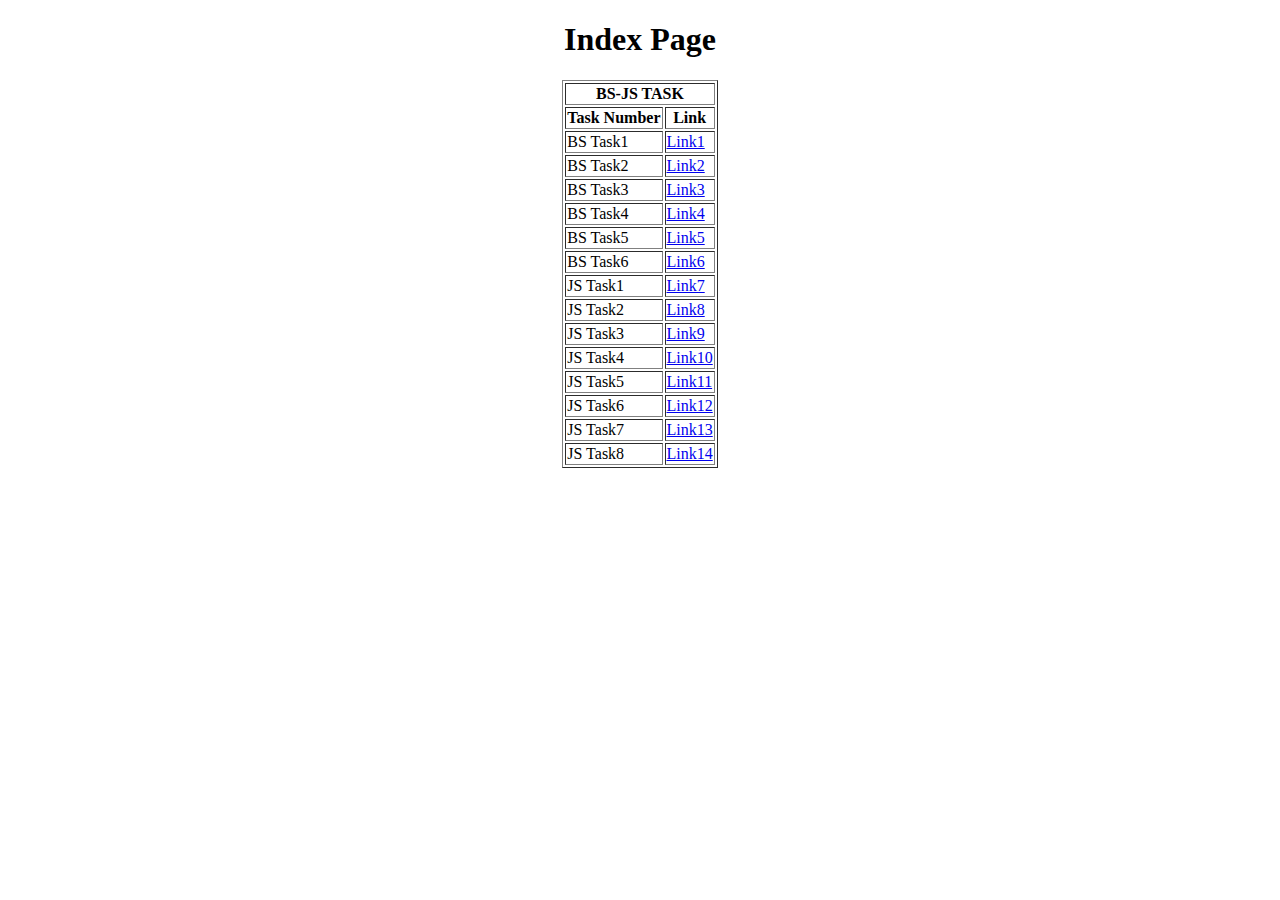
<file: index.html>
<!DOCTYPE html>
<html lang="en">
  <head>
    <meta charset="UTF-8" />
    <meta name="viewport" content="width=device-width, initial-scale=1.0" />
    <title>Index</title>
  </head>
  <body>
    <center>
      <h1>Index Page</h1>
      <table border="1">
        <tr>
          <th colspan="2">BS-JS TASK</th>
        </tr>
        <tr>
          <th>Task Number</th>
          <th>Link</th>
        </tr>
        <tr>
          <td>BS Task1</td>
          <td><a href="./BS-Task1/bs_task1.html">Link1</a></td>
        </tr>
        <tr>
          <td>BS Task2</td>
          <td><a href="./BS-Task2/bs_task2.html">Link2</a></td>
        </tr>
        <tr>
          <td>BS Task3</td>
          <td><a href="./BS-Task3/bs_task3.html">Link3</a></td>
        </tr>
        <tr>
          <td>BS Task4</td>
          <td><a href="./BS-Task4/bs_task4.html">Link4</a></td>
        </tr>
        <tr>
          <td>BS Task5</td>
          <td><a href="./BS-Task5/bs_task5.html">Link5</a></td>
        </tr>
        <tr>
          <td>BS Task6</td>
          <td><a href="./BS-Task6/bs_task6.html">Link6</a></td>
        </tr>
        <tr>
          <td>JS Task1</td>
          <td><a href="./JS-Task1/js_task1.html">Link7</a></td>
        </tr>
        <tr>
          <td>JS Task2</td>
          <td><a href="./JS-Task2/js_task2.html">Link8</a></td>
        </tr>
        <tr>
          <td>JS Task3</td>
          <td><a href="./JS-Task3/js_task3.html">Link9</a></td>
        </tr>
        <tr>
          <td>JS Task4</td>
          <td><a href="./JS-Task4/js_task4.html">Link10</a></td>
        </tr>
        <tr>
          <td>JS Task5</td>
          <td><a href="./JS-Task5/js_task5.html">Link11</a></td>
        </tr>
        <tr>
          <td>JS Task6</td>
          <td><a href="./JS-Task6/js_task6.html">Link12</a></td>
        </tr>
        <tr>
          <td>JS Task7</td>
          <td><a href="./JS-Task7/js_task7.html">Link13</a></td>
        </tr>
        <tr>
          <td>JS Task8</td>
          <td><a href="./JS-Task8/js_task8.html">Link14</a></td>
        </tr>
      </table>
    </center>
  </body>
</html>
</file>
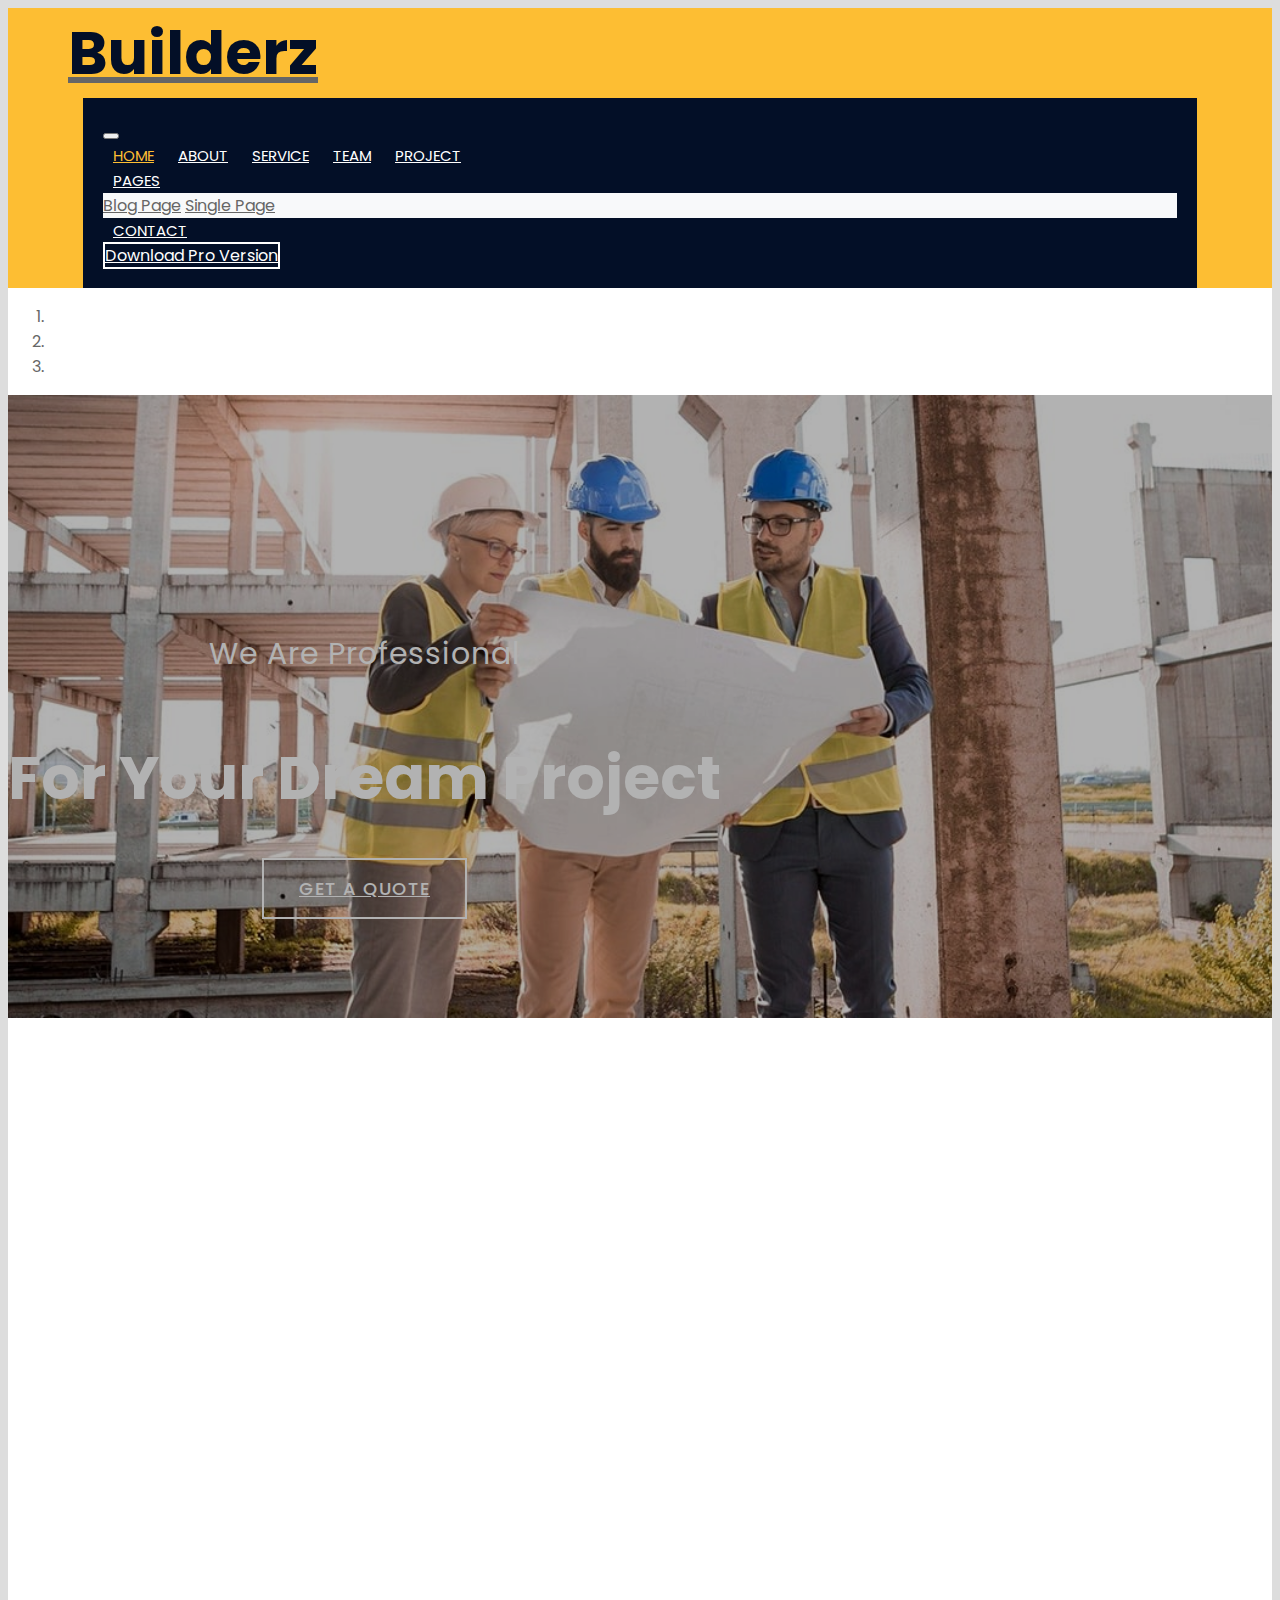
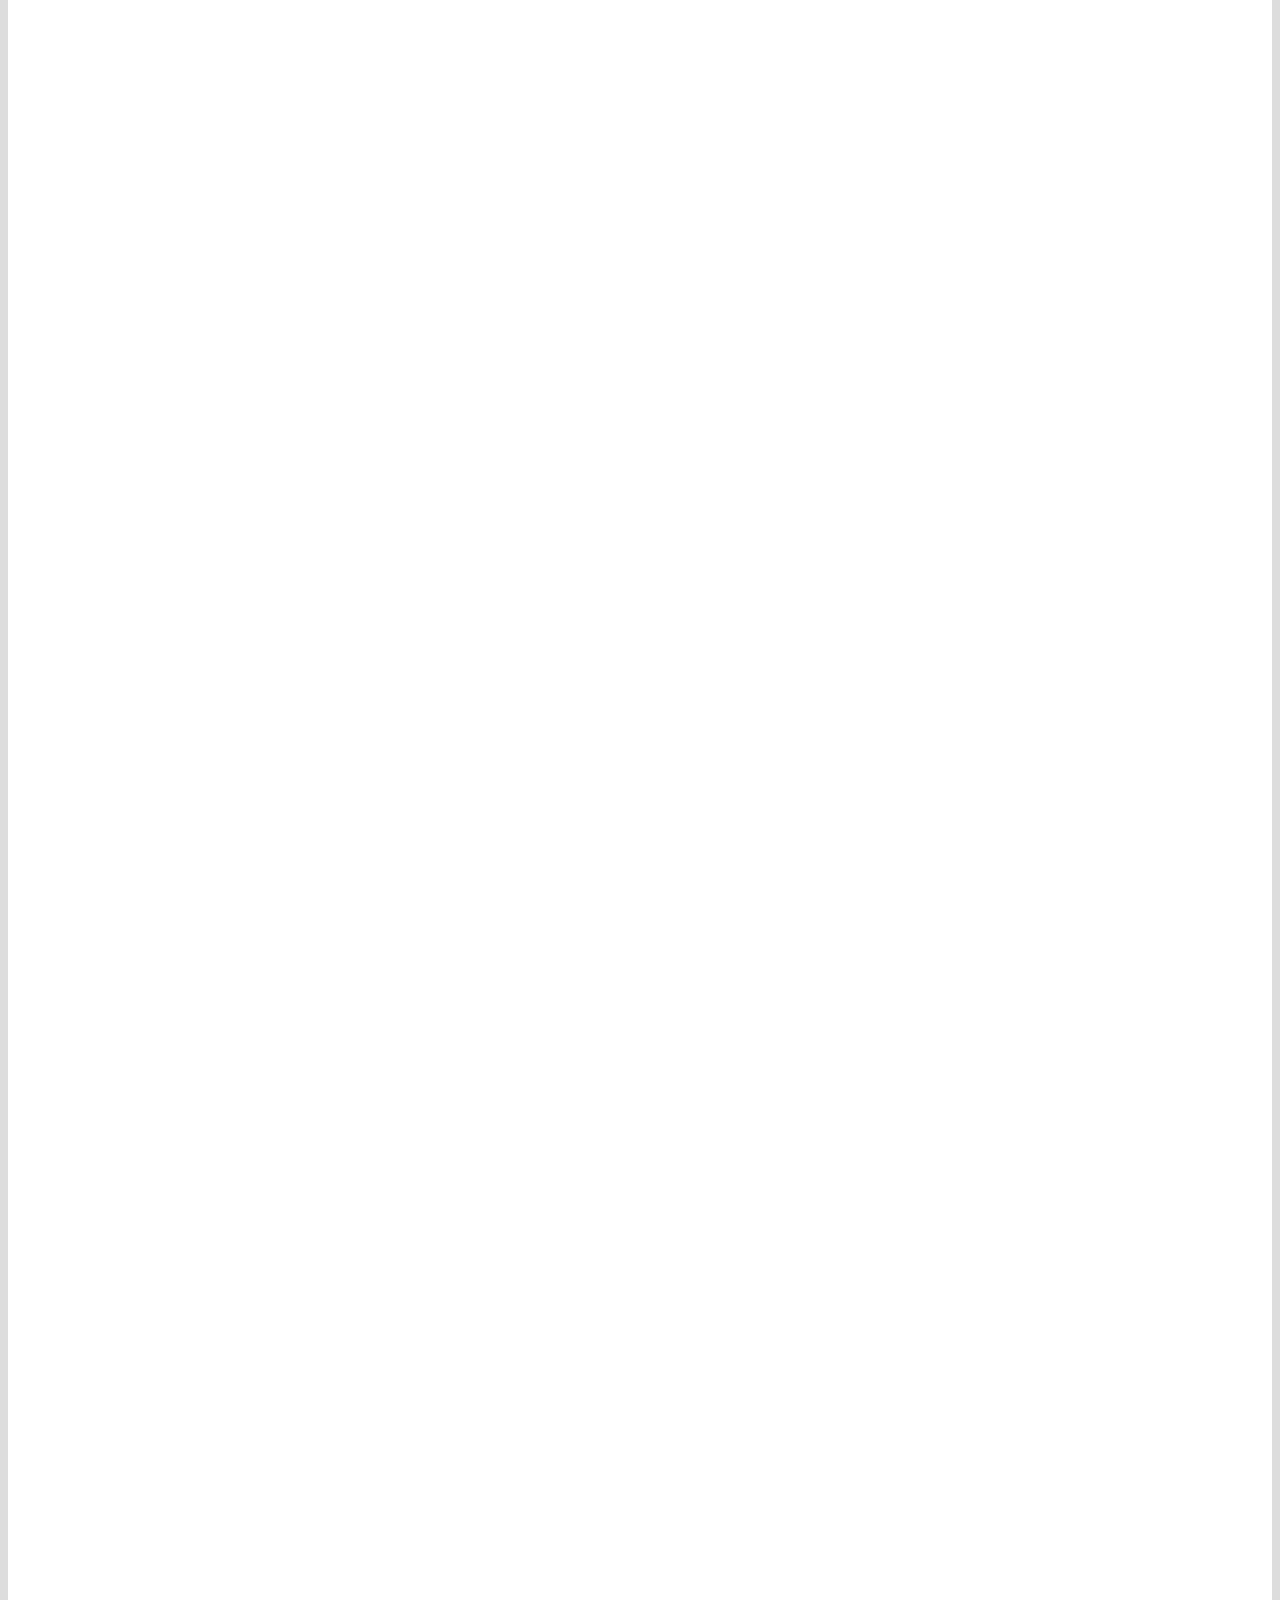
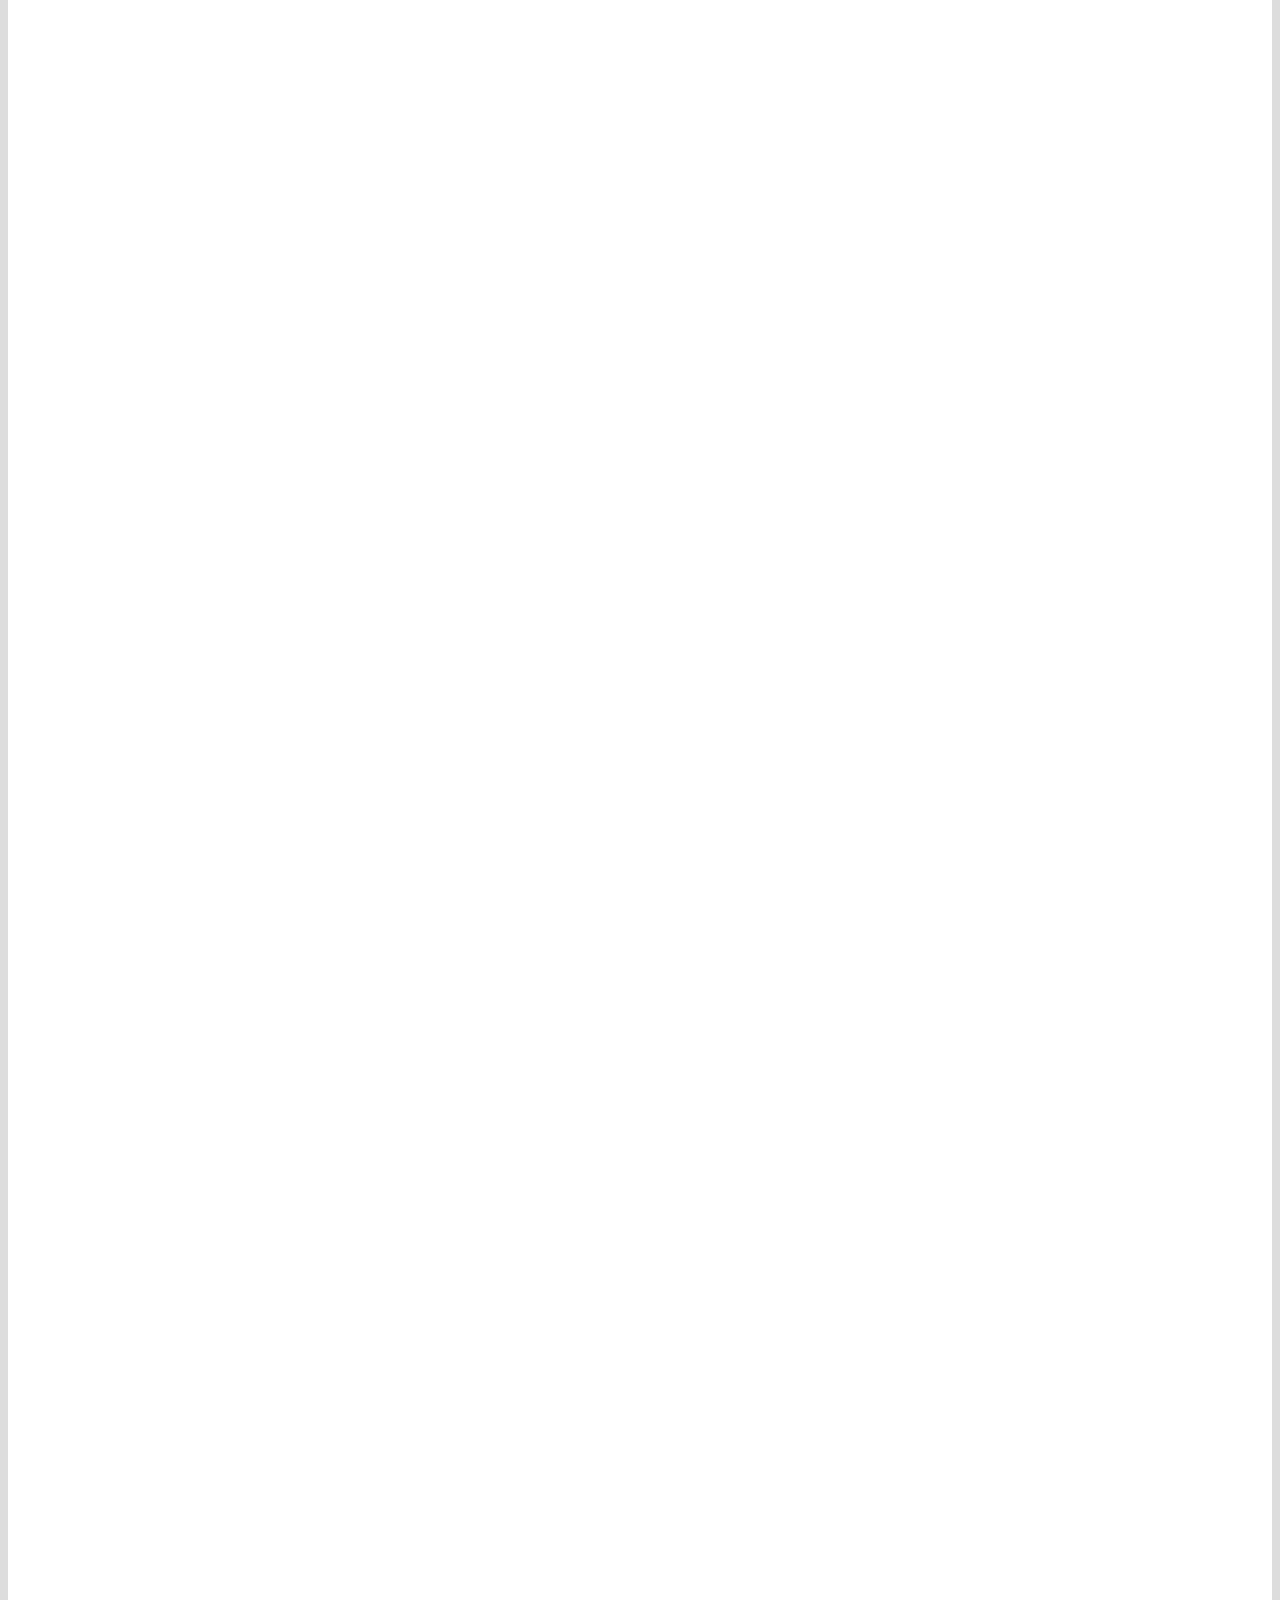
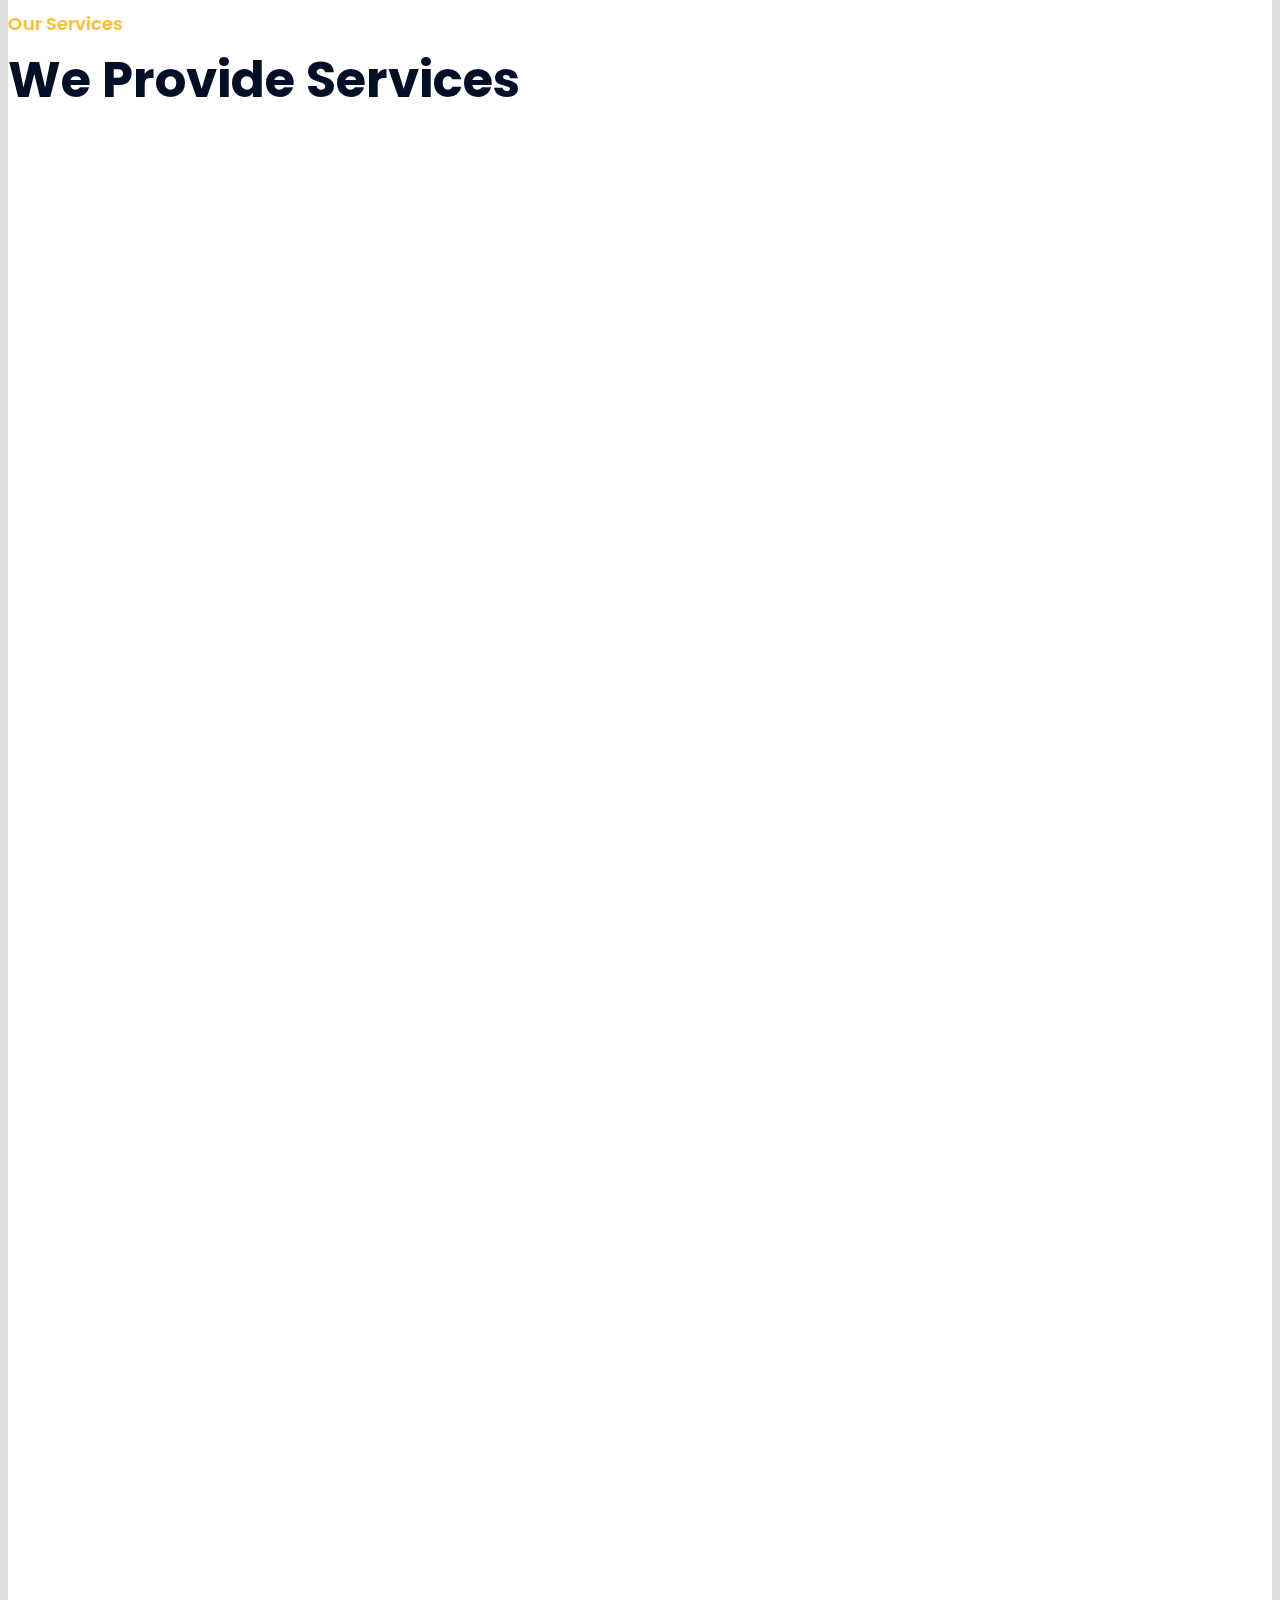
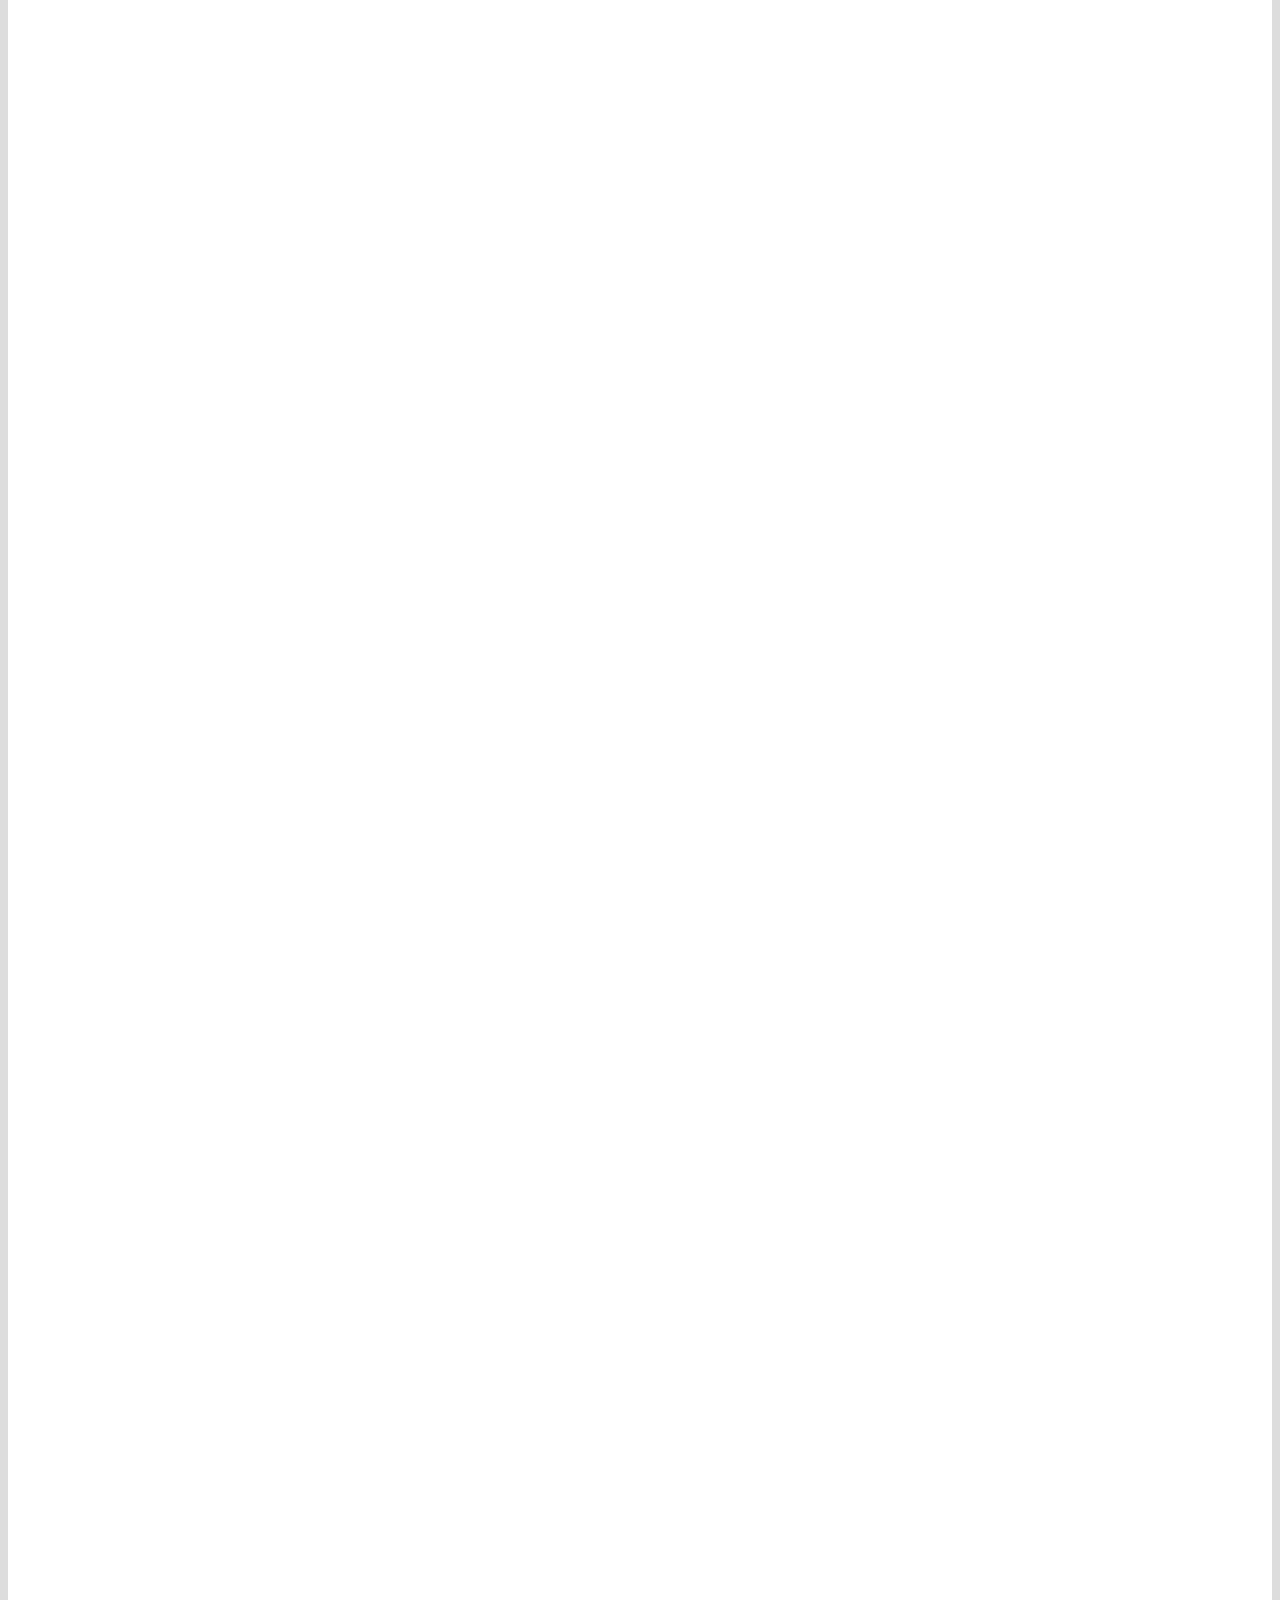
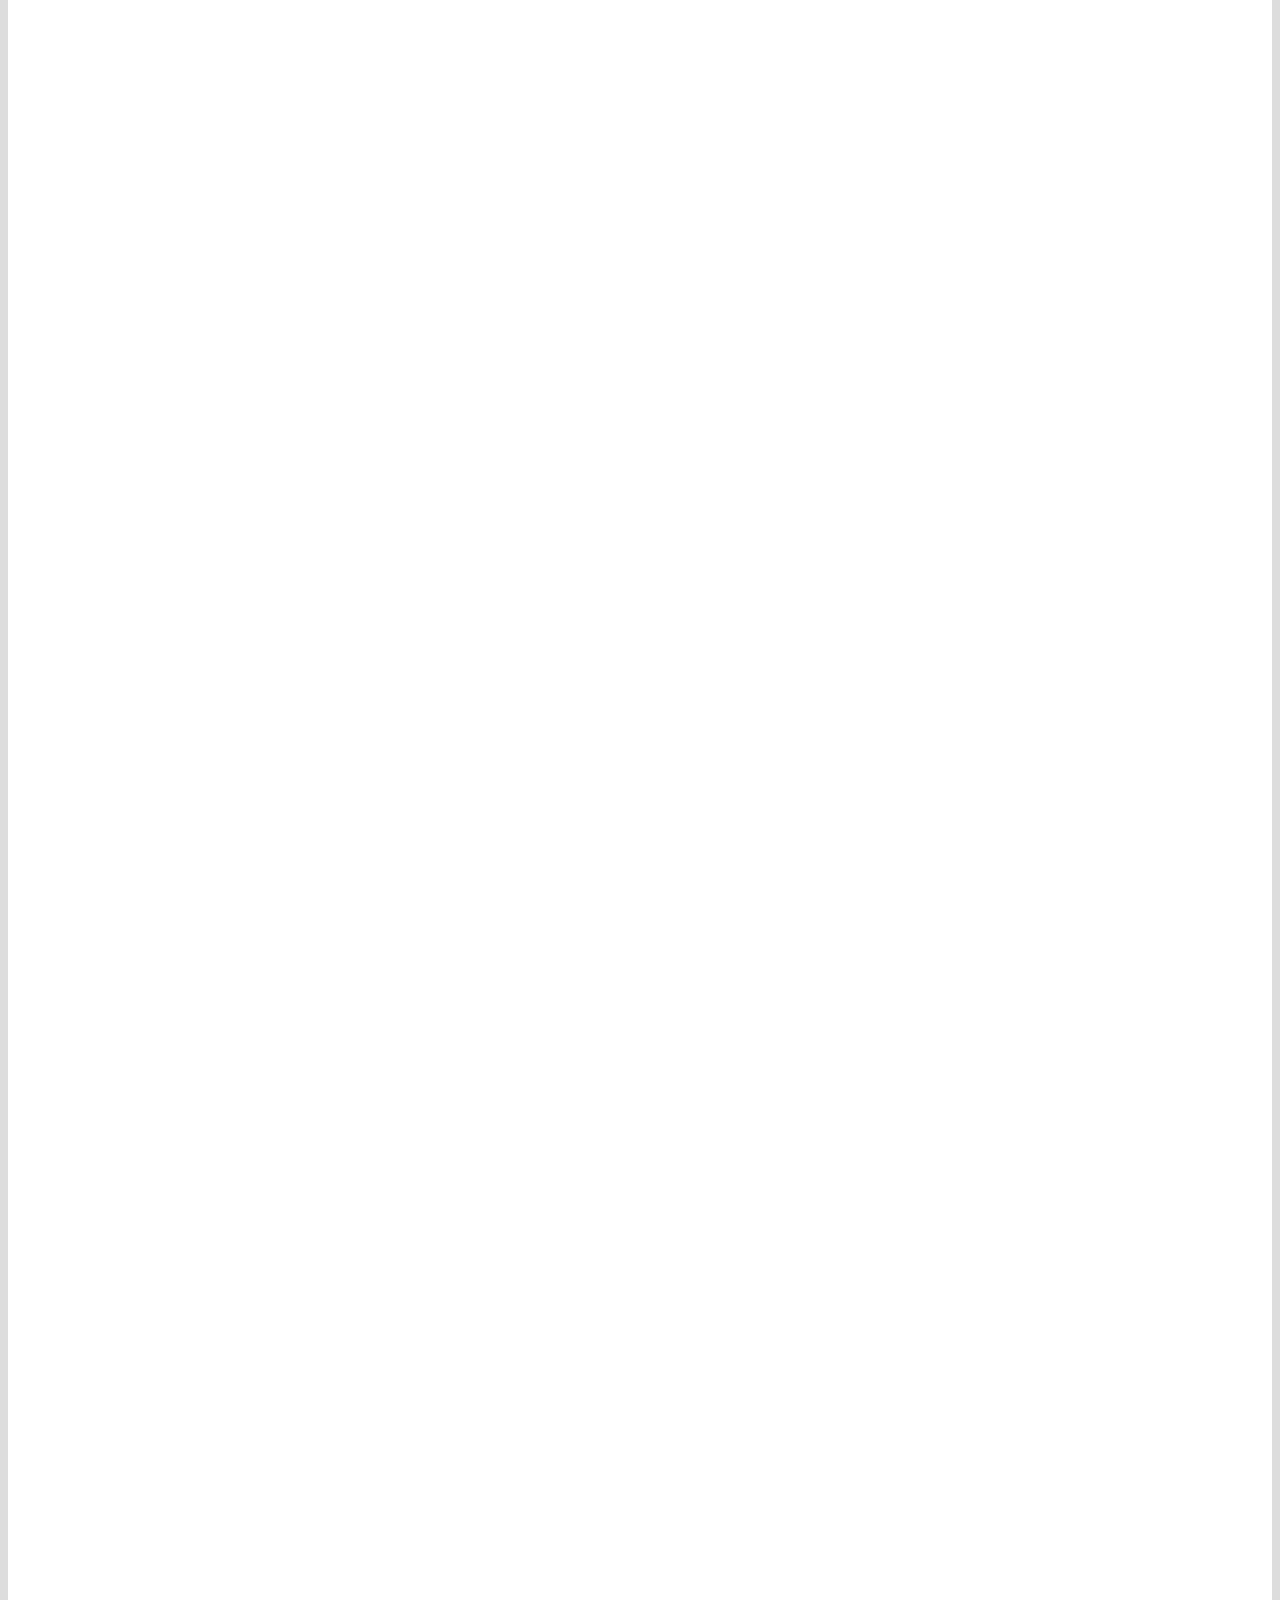
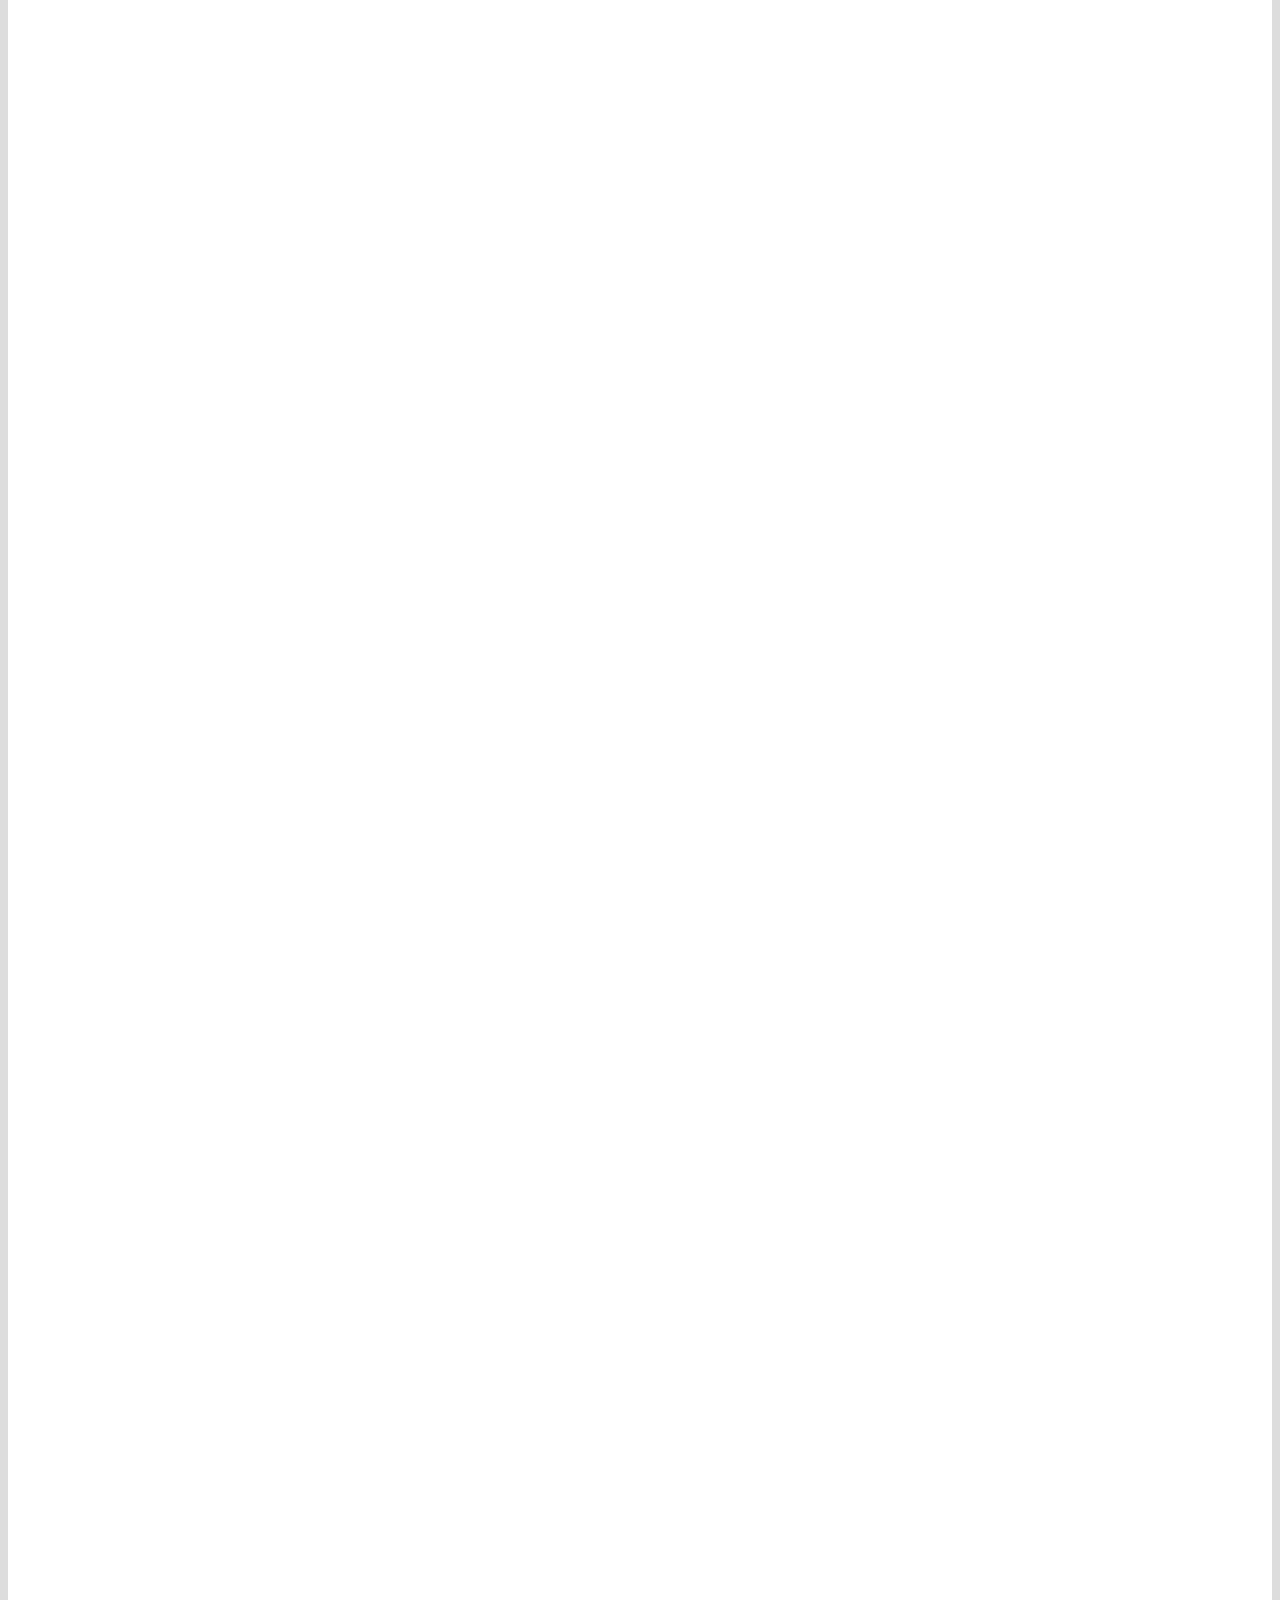
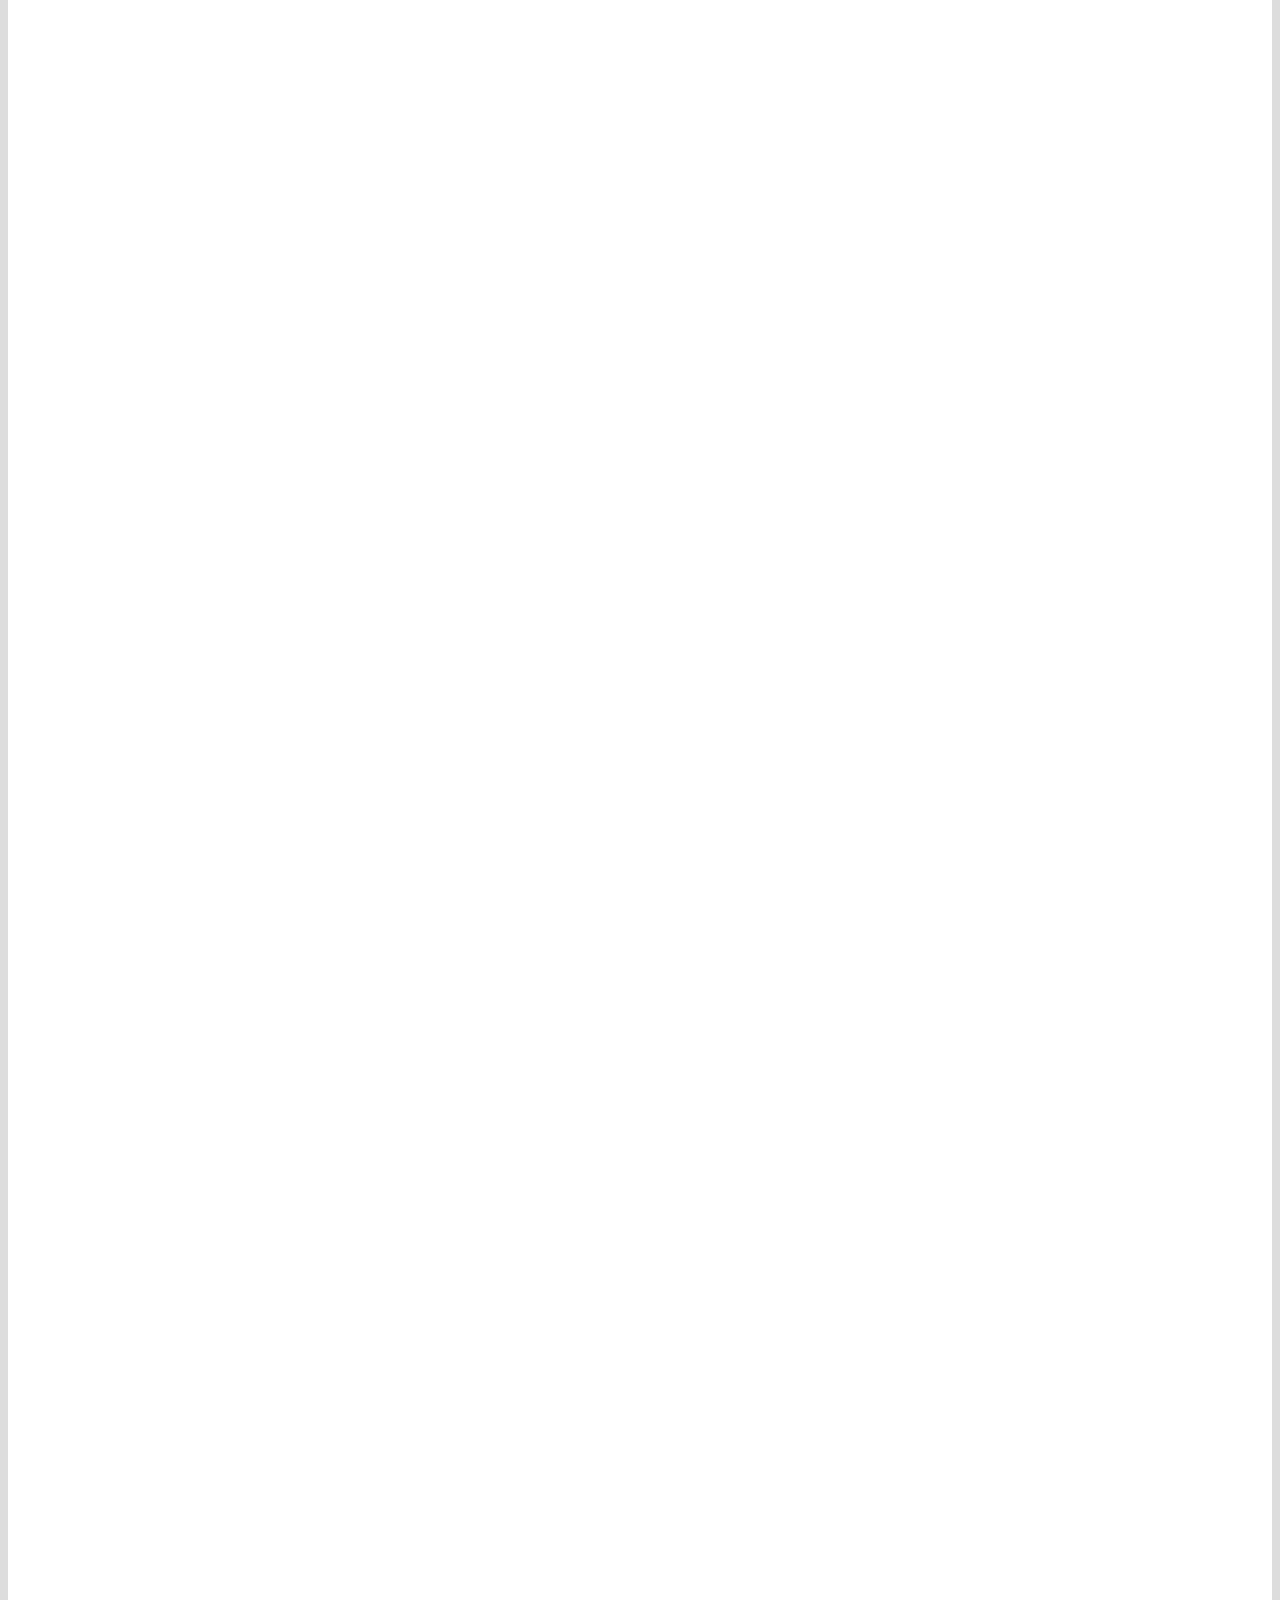
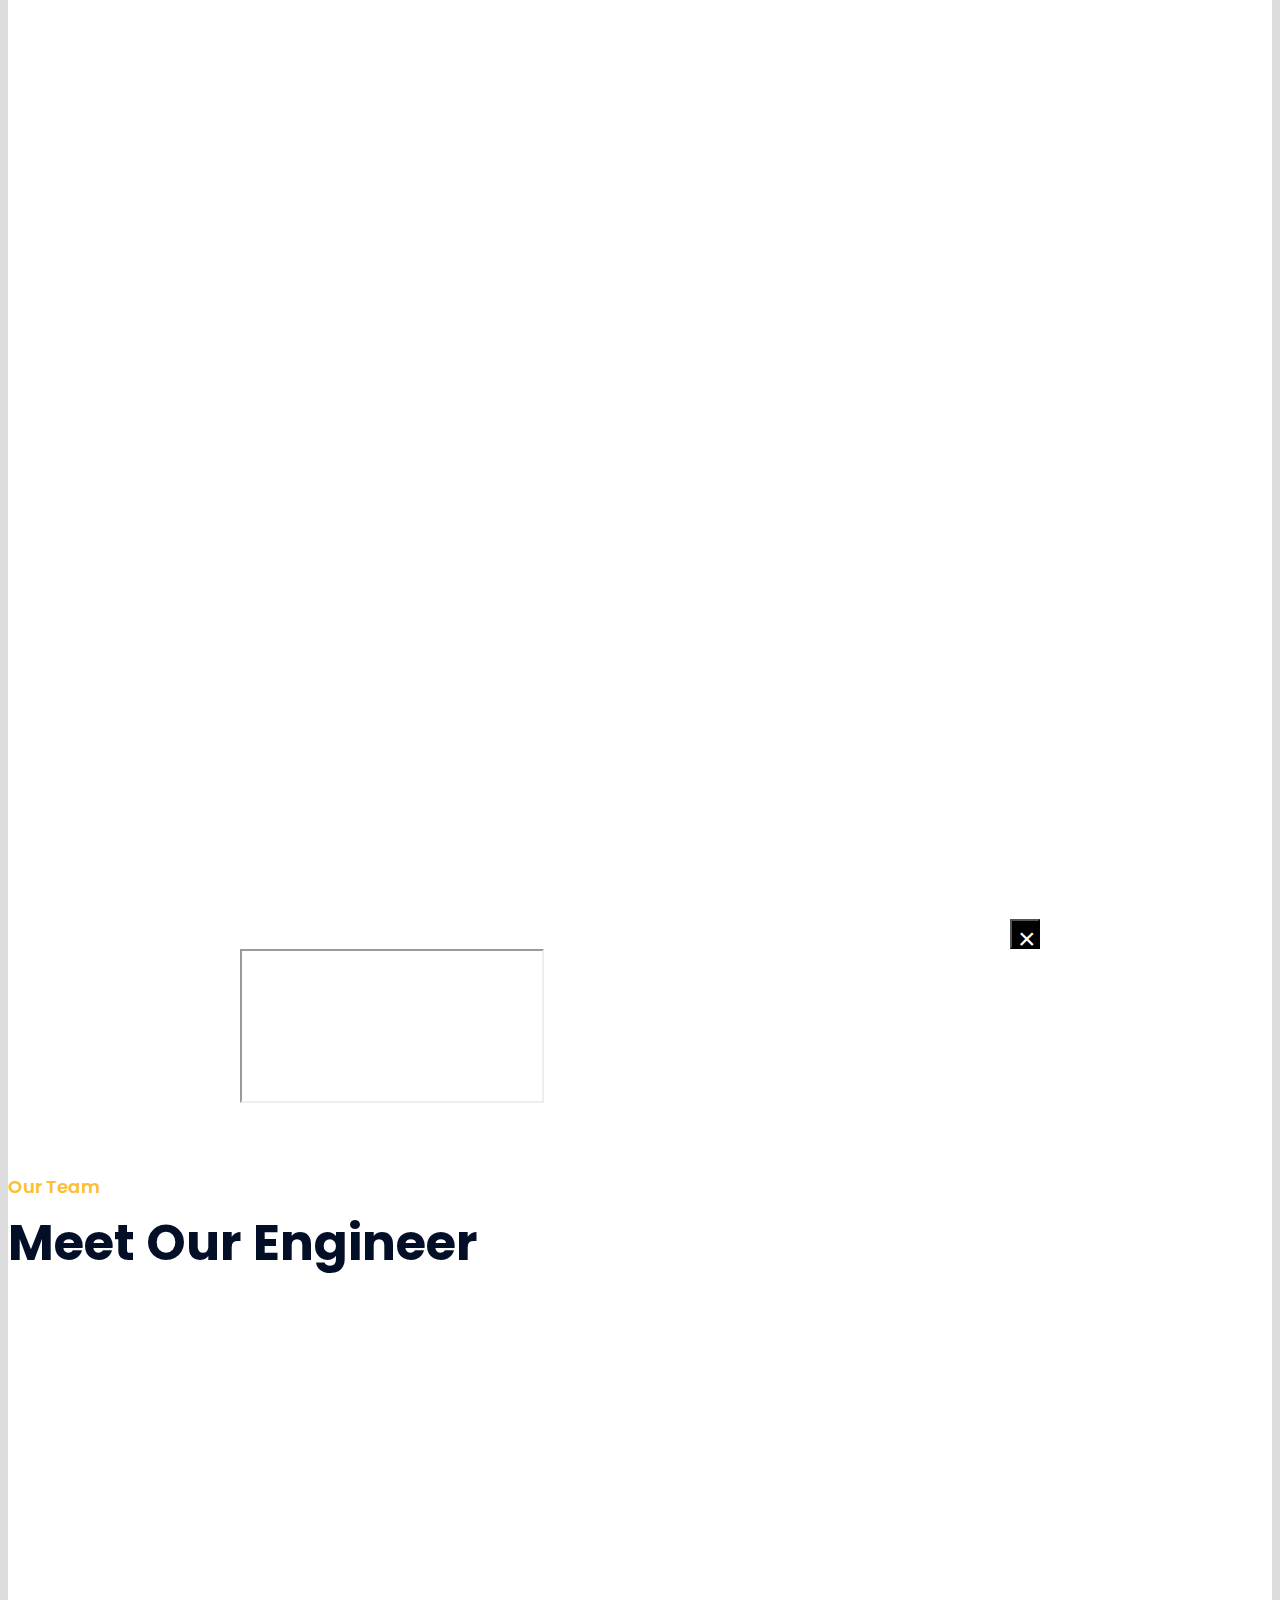
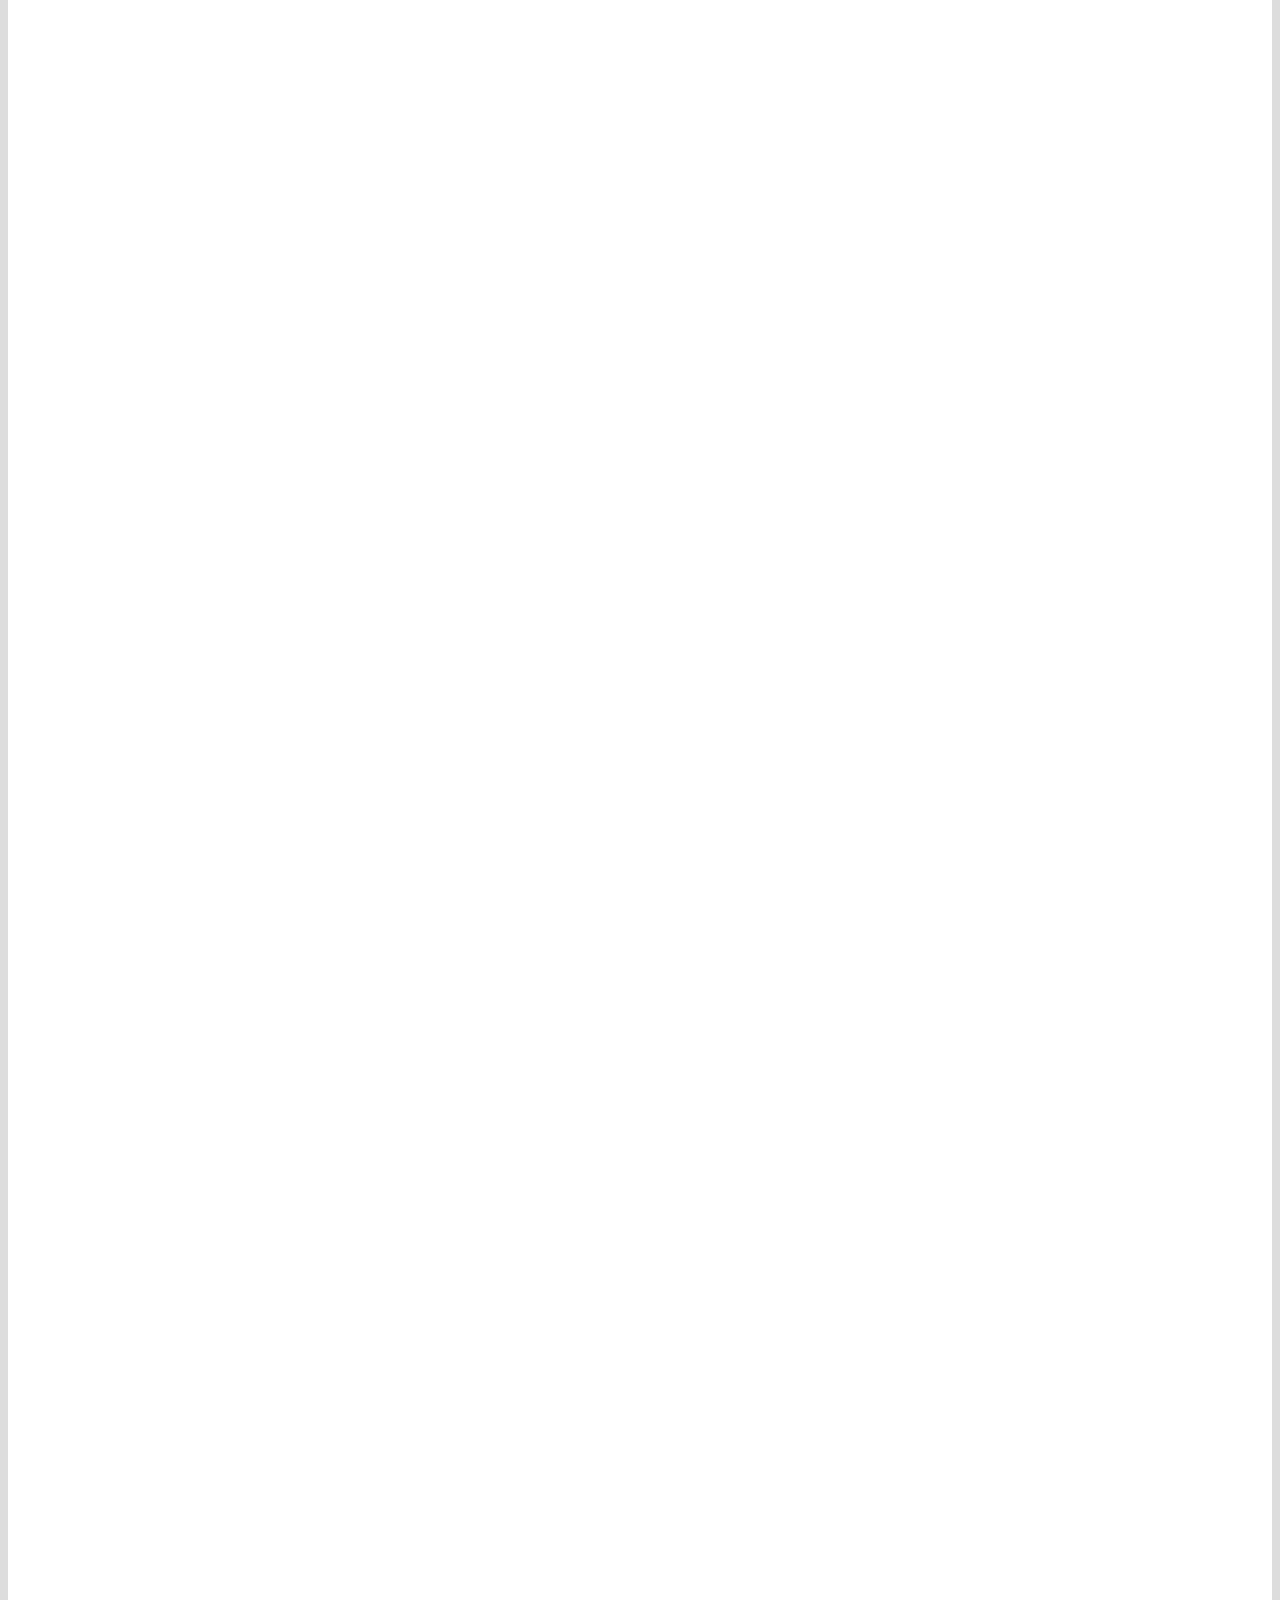
<file: BS-Task2/bs_task2.html>
<!DOCTYPE html>
<html lang="en">
  <head>
    <meta charset="utf-8" />
    <title>Builderz - Construction Company Website Template</title>
    <meta content="width=device-width, initial-scale=1.0" name="viewport" />
    <meta content="Construction Company Website Template" name="keywords" />
    <meta content="Construction Company Website Template" name="description" />
    <link href="img/favicon.ico" rel="icon" />
    <link
      href="https://fonts.googleapis.com/css2?family=Poppins:wght@100;200;300;400;500;600;700;800;900&display=swap"
      rel="stylesheet"
    />
    <link
      href="https://cdn.jsdelivr.net/npm/bootstrap@5.3.2/dist/css/bootstrap.min.css"
      rel="stylesheet"
      integrity="sha384-T3c6CoIi6uLrA9TneNEoa7RxnatzjcDSCmG1MXxSR1GAsXEV/Dwwykc2MPK8M2HN"
      crossorigin="anonymous"
    />
    <link
      href="https://cdnjs.cloudflare.com/ajax/libs/font-awesome/5.10.0/css/all.min.css"
      rel="stylesheet"
    />
    <link href="lib/flaticon/font/flaticon.css" rel="stylesheet" />
    <link href="lib/animate/animate.min.css" rel="stylesheet" />
    <link href="lib/owlcarousel/assets/owl.carousel.min.css" rel="stylesheet" />
    <link href="lib/lightbox/css/lightbox.min.css" rel="stylesheet" />
    <link href="lib/slick/slick.css" rel="stylesheet" />
    <link href="lib/slick/slick-theme.css" rel="stylesheet" />
    <link href="css/style.css" rel="stylesheet" />
  </head>

  <body>
    <div class="wrapper">
      <div class="top-bar">
        <div class="container-fluid">
          <div class="row align-items-center">
            <div class="col-lg-4 col-md-12">
              <div class="logo">
                <a href="index.html">
                  <h1>Builderz</h1>
                </a>
              </div>
            </div>
            <div class="col-lg-8 col-md-7 d-none d-lg-block">
              <div class="row">
                <div class="col-4">
                  <div class="top-bar-item">
                    <div class="top-bar-icon">
                      <i class="flaticon-calendar"></i>
                    </div>
                    <div class="top-bar-text">
                      <h3>Opening Hour</h3>
                      <p>Mon - Fri, 8:00 - 9:00</p>
                    </div>
                  </div>
                </div>
                <div class="col-4">
                  <div class="top-bar-item">
                    <div class="top-bar-icon">
                      <i class="flaticon-call"></i>
                    </div>
                    <div class="top-bar-text">
                      <h3>Call Us</h3>
                      <p>+012 345 6789</p>
                    </div>
                  </div>
                </div>
                <div class="col-4">
                  <div class="top-bar-item">
                    <div class="top-bar-icon">
                      <i class="flaticon-send-mail"></i>
                    </div>
                    <div class="top-bar-text">
                      <h3>Email Us</h3>
                      <p>info@example.com</p>
                    </div>
                  </div>
                </div>
              </div>
            </div>
          </div>
        </div>
      </div>
      <div class="nav-bar">
        <div class="container-fluid">
          <nav class="navbar navbar-expand-lg bg-dark navbar-dark">
            <a href="#" class="navbar-brand">MENU</a>
            <button
              type="button"
              class="navbar-toggler"
              data-toggle="collapse"
              data-target="#navbarCollapse"
            >
              <span class="navbar-toggler-icon"></span>
            </button>

            <div
              class="collapse navbar-collapse justify-content-between"
              id="navbarCollapse"
            >
              <div class="navbar-nav mr-auto">
                <a href="#" class="nav-item nav-link active">Home</a>
                <a href="#" class="nav-item nav-link">About</a>
                <a href="#" class="nav-item nav-link">Service</a>
                <a href="#" class="nav-item nav-link">Team</a>
                <a href="#" class="nav-item nav-link">Project</a>
                <div class="nav-item dropdown">
                  <a
                    href="#"
                    class="nav-link dropdown-toggle"
                    data-toggle="dropdown"
                    >Pages</a
                  >
                  <div class="dropdown-menu">
                    <a href="#" class="dropdown-item">Blog Page</a>
                    <a href="#" class="dropdown-item">Single Page</a>
                  </div>
                </div>
                <a href="#" class="nav-item nav-link">Contact</a>
              </div>
              <div class="ml-auto">
                <a
                  class="btn"
                  href="https://htmlcodex.com/construction-company-html-template"
                  >Download Pro Version</a
                >
              </div>
            </div>
          </nav>
        </div>
      </div>
      <div id="carousel" class="carousel slide" data-ride="carousel">
        <ol class="carousel-indicators">
          <li data-target="#carousel" data-slide-to="0" class="active"></li>
          <li data-target="#carousel" data-slide-to="1"></li>
          <li data-target="#carousel" data-slide-to="2"></li>
        </ol>
        <div class="carousel-inner">
          <div class="carousel-item active">
            <img src="img/carousel-1.jpg" alt="Carousel Image" />
            <div class="carousel-caption">
              <p class="animated fadeInRight">We Are Professional</p>
              <h1 class="animated fadeInLeft">For Your Dream Project</h1>
              <a
                class="btn animated fadeInUp"
                href="https://htmlcodex.com/construction-company-website-template"
                >Get A Quote</a
              >
            </div>
          </div>

          <div class="carousel-item">
            <img src="img/carousel-2.jpg" alt="Carousel Image" />
            <div class="carousel-caption">
              <p class="animated fadeInRight">Professional Builder</p>
              <h1 class="animated fadeInLeft">We Build Your Home</h1>
              <a
                class="btn animated fadeInUp"
                href="https://htmlcodex.com/construction-company-website-template"
                >Get A Quote</a
              >
            </div>
          </div>

          <div class="carousel-item">
            <img src="img/carousel-3.jpg" alt="Carousel Image" />
            <div class="carousel-caption">
              <p class="animated fadeInRight">We Are Trusted</p>
              <h1 class="animated fadeInLeft">For Your Dream Home</h1>
              <a
                class="btn animated fadeInUp"
                href="https://htmlcodex.com/construction-company-website-template"
                >Get A Quote</a
              >
            </div>
          </div>
        </div>

        <a
          class="carousel-control-prev"
          href="#carousel"
          role="button"
          data-slide="prev"
        >
          <span class="carousel-control-prev-icon" aria-hidden="true"></span>
          <span class="sr-only">Previous</span>
        </a>
        <a
          class="carousel-control-next"
          href="#carousel"
          role="button"
          data-slide="next"
        >
          <span class="carousel-control-next-icon" aria-hidden="true"></span>
          <span class="sr-only">Next</span>
        </a>
      </div>
      <div class="feature wow fadeInUp" data-wow-delay="0.1s">
        <div class="container-fluid">
          <div class="row align-items-center">
            <div class="col-lg-4 col-md-12">
              <div class="feature-item">
                <div class="feature-icon">
                  <i class="flaticon-worker"></i>
                </div>
                <div class="feature-text">
                  <h3>Expert Worker</h3>
                  <p>
                    Lorem ipsum dolor sit amet elit. Phasus nec pretim ornare
                    velit non
                  </p>
                </div>
              </div>
            </div>
            <div class="col-lg-4 col-md-12">
              <div class="feature-item">
                <div class="feature-icon">
                  <i class="flaticon-building"></i>
                </div>
                <div class="feature-text">
                  <h3>Quality Work</h3>
                  <p>
                    Lorem ipsum dolor sit amet elit. Phasus nec pretim ornare
                    velit non
                  </p>
                </div>
              </div>
            </div>
            <div class="col-lg-4 col-md-12">
              <div class="feature-item">
                <div class="feature-icon">
                  <i class="flaticon-call"></i>
                </div>
                <div class="feature-text">
                  <h3>24/7 Support</h3>
                  <p>
                    Lorem ipsum dolor sit amet elit. Phasus nec pretim ornare
                    velit non
                  </p>
                </div>
              </div>
            </div>
          </div>
        </div>
      </div>
      <div class="about wow fadeInUp" data-wow-delay="0.1s">
        <div class="container">
          <div class="row align-items-center">
            <div class="col-lg-5 col-md-6">
              <div class="about-img">
                <img src="img/about.jpg" alt="Image" />
              </div>
            </div>
            <div class="col-lg-7 col-md-6">
              <div class="section-header text-left">
                <p>Welcome to Builderz</p>
                <h2>25 Years Experience</h2>
              </div>
              <div class="about-text">
                <p>
                  Lorem ipsum dolor sit amet, consectetur adipiscing elit.
                  Phasellus nec pretium mi. Curabitur facilisis ornare velit non
                  vulputate. Aliquam metus tortor, auctor id gravida
                  condimentum, viverra quis sem.
                </p>
                <p>
                  Lorem ipsum dolor sit amet, consectetur adipiscing elit.
                  Phasellus nec pretium mi. Curabitur facilisis ornare velit non
                  vulputate. Aliquam metus tortor, auctor id gravida
                  condimentum, viverra quis sem. Curabitur non nisl nec nisi
                  scelerisque maximus. Aenean consectetur convallis porttitor.
                  Aliquam interdum at lacus non blandit.
                </p>
                <a class="btn" href="">Learn More</a>
              </div>
            </div>
          </div>
        </div>
      </div>
      <div class="fact">
        <div class="container-fluid">
          <div class="row counters">
            <div class="col-md-6 fact-left wow slideInLeft">
              <div class="row">
                <div class="col-6">
                  <div class="fact-icon">
                    <i class="flaticon-worker"></i>
                  </div>
                  <div class="fact-text">
                    <h2 data-toggle="counter-up">109</h2>
                    <p>Expert Workers</p>
                  </div>
                </div>
                <div class="col-6">
                  <div class="fact-icon">
                    <i class="flaticon-building"></i>
                  </div>
                  <div class="fact-text">
                    <h2 data-toggle="counter-up">485</h2>
                    <p>Happy Clients</p>
                  </div>
                </div>
              </div>
            </div>
            <div class="col-md-6 fact-right wow slideInRight">
              <div class="row">
                <div class="col-6">
                  <div class="fact-icon">
                    <i class="flaticon-address"></i>
                  </div>
                  <div class="fact-text">
                    <h2 data-toggle="counter-up">789</h2>
                    <p>Completed Projects</p>
                  </div>
                </div>
                <div class="col-6">
                  <div class="fact-icon">
                    <i class="flaticon-crane"></i>
                  </div>
                  <div class="fact-text">
                    <h2 data-toggle="counter-up">890</h2>
                    <p>Running Projects</p>
                  </div>
                </div>
              </div>
            </div>
          </div>
        </div>
      </div>
      <div class="service">
        <div class="container">
          <div class="section-header text-center">
            <p>Our Services</p>
            <h2>We Provide Services</h2>
          </div>
          <div class="row">
            <div class="col-lg-4 col-md-6 wow fadeInUp" data-wow-delay="0.1s">
              <div class="service-item">
                <div class="service-img">
                  <img src="img/service-1.jpg" alt="Image" />
                  <div class="service-overlay">
                    <p>
                      Lorem ipsum dolor sit amet, consectetur adipiscing elit.
                      Phasellus nec pretium mi. Curabitur facilisis ornare velit
                      non vulputate. Aliquam metus tortor, auctor id gravida
                      condimentum, viverra quis sem.
                    </p>
                  </div>
                </div>
                <div class="service-text">
                  <h3>Building Construction</h3>
                  <a
                    class="btn"
                    href="img/service-1.jpg"
                    data-lightbox="service"
                    >+</a
                  >
                </div>
              </div>
            </div>
            <div class="col-lg-4 col-md-6 wow fadeInUp" data-wow-delay="0.2s">
              <div class="service-item">
                <div class="service-img">
                  <img src="img/service-2.jpg" alt="Image" />
                  <div class="service-overlay">
                    <p>
                      Lorem ipsum dolor sit amet, consectetur adipiscing elit.
                      Phasellus nec pretium mi. Curabitur facilisis ornare velit
                      non vulputate. Aliquam metus tortor, auctor id gravida
                      condimentum, viverra quis sem.
                    </p>
                  </div>
                </div>
                <div class="service-text">
                  <h3>House Renovation</h3>
                  <a
                    class="btn"
                    href="img/service-2.jpg"
                    data-lightbox="service"
                    >+</a
                  >
                </div>
              </div>
            </div>
            <div class="col-lg-4 col-md-6 wow fadeInUp" data-wow-delay="0.3s">
              <div class="service-item">
                <div class="service-img">
                  <img src="img/service-3.jpg" alt="Image" />
                  <div class="service-overlay">
                    <p>
                      Lorem ipsum dolor sit amet, consectetur adipiscing elit.
                      Phasellus nec pretium mi. Curabitur facilisis ornare velit
                      non vulputate. Aliquam metus tortor, auctor id gravida
                      condimentum, viverra quis sem.
                    </p>
                  </div>
                </div>
                <div class="service-text">
                  <h3>Architecture Design</h3>
                  <a
                    class="btn"
                    href="img/service-3.jpg"
                    data-lightbox="service"
                    >+</a
                  >
                </div>
              </div>
            </div>
            <div class="col-lg-4 col-md-6 wow fadeInUp" data-wow-delay="0.4s">
              <div class="service-item">
                <div class="service-img">
                  <img src="img/service-4.jpg" alt="Image" />
                  <div class="service-overlay">
                    <p>
                      Lorem ipsum dolor sit amet, consectetur adipiscing elit.
                      Phasellus nec pretium mi. Curabitur facilisis ornare velit
                      non vulputate. Aliquam metus tortor, auctor id gravida
                      condimentum, viverra quis sem.
                    </p>
                  </div>
                </div>
                <div class="service-text">
                  <h3>Interior Design</h3>
                  <a
                    class="btn"
                    href="img/service-4.jpg"
                    data-lightbox="service"
                    >+</a
                  >
                </div>
              </div>
            </div>
            <div class="col-lg-4 col-md-6 wow fadeInUp" data-wow-delay="0.5s">
              <div class="service-item">
                <div class="service-img">
                  <img src="img/service-5.jpg" alt="Image" />
                  <div class="service-overlay">
                    <p>
                      Lorem ipsum dolor sit amet, consectetur adipiscing elit.
                      Phasellus nec pretium mi. Curabitur facilisis ornare velit
                      non vulputate. Aliquam metus tortor, auctor id gravida
                      condimentum, viverra quis sem.
                    </p>
                  </div>
                </div>
                <div class="service-text">
                  <h3>Fixing & Support</h3>
                  <a
                    class="btn"
                    href="img/service-5.jpg"
                    data-lightbox="service"
                    >+</a
                  >
                </div>
              </div>
            </div>
            <div class="col-lg-4 col-md-6 wow fadeInUp" data-wow-delay="0.6s">
              <div class="service-item">
                <div class="service-img">
                  <img src="img/service-6.jpg" alt="Image" />
                  <div class="service-overlay">
                    <p>
                      Lorem ipsum dolor sit amet, consectetur adipiscing elit.
                      Phasellus nec pretium mi. Curabitur facilisis ornare velit
                      non vulputate. Aliquam metus tortor, auctor id gravida
                      condimentum, viverra quis sem.
                    </p>
                  </div>
                </div>
                <div class="service-text">
                  <h3>Painting</h3>
                  <a
                    class="btn"
                    href="img/service-6.jpg"
                    data-lightbox="service"
                    >+</a
                  >
                </div>
              </div>
            </div>
          </div>
        </div>
      </div>
      <div class="video wow fadeIn" data-wow-delay="0.1s">
        <div class="container">
          <button
            type="button"
            class="btn-play"
            data-toggle="modal"
            data-src="https://www.youtube.com/embed/DWRcNpR6Kdc"
            data-target="#videoModal"
          >
            <span></span>
          </button>
        </div>
      </div>

      <div
        class="modal fade"
        id="videoModal"
        tabindex="-1"
        role="dialog"
        aria-labelledby="exampleModalLabel"
        aria-hidden="true"
      >
        <div class="modal-dialog" role="document">
          <div class="modal-content">
            <div class="modal-body">
              <button
                type="button"
                class="close"
                data-dismiss="modal"
                aria-label="Close"
              >
                <span aria-hidden="true">&times;</span>
              </button>
              <div class="embed-responsive embed-responsive-16by9">
                <iframe
                  class="embed-responsive-item"
                  src=""
                  id="video"
                  allowscriptaccess="always"
                  allow="autoplay"
                ></iframe>
              </div>
            </div>
          </div>
        </div>
      </div>
      <div class="team">
        <div class="container">
          <div class="section-header text-center">
            <p>Our Team</p>
            <h2>Meet Our Engineer</h2>
          </div>
          <div class="row">
            <div class="col-lg-3 col-md-6 wow fadeInUp" data-wow-delay="0.1s">
              <div class="team-item">
                <div class="team-img">
                  <img src="img/team-1.jpg" alt="Team Image" />
                </div>
                <div class="team-text">
                  <h2>Adam Phillips</h2>
                  <p>CEO & Founder</p>
                </div>
                <div class="team-social">
                  <a class="social-tw" href=""
                    ><i class="fab fa-twitter"></i
                  ></a>
                  <a class="social-fb" href=""
                    ><i class="fab fa-facebook-f"></i
                  ></a>
                  <a class="social-li" href=""
                    ><i class="fab fa-linkedin-in"></i
                  ></a>
                  <a class="social-in" href=""
                    ><i class="fab fa-instagram"></i
                  ></a>
                </div>
              </div>
            </div>
            <div class="col-lg-3 col-md-6 wow fadeInUp" data-wow-delay="0.2s">
              <div class="team-item">
                <div class="team-img">
                  <img src="img/team-2.jpg" alt="Team Image" />
                </div>
                <div class="team-text">
                  <h2>Dylan Adams</h2>
                  <p>Civil Engineer</p>
                </div>
                <div class="team-social">
                  <a class="social-tw" href=""
                    ><i class="fab fa-twitter"></i
                  ></a>
                  <a class="social-fb" href=""
                    ><i class="fab fa-facebook-f"></i
                  ></a>
                  <a class="social-li" href=""
                    ><i class="fab fa-linkedin-in"></i
                  ></a>
                  <a class="social-in" href=""
                    ><i class="fab fa-instagram"></i
                  ></a>
                </div>
              </div>
            </div>
            <div class="col-lg-3 col-md-6 wow fadeInUp" data-wow-delay="0.3s">
              <div class="team-item">
                <div class="team-img">
                  <img src="img/team-3.jpg" alt="Team Image" />
                </div>
                <div class="team-text">
                  <h2>Jhon Doe</h2>
                  <p>Interior Designer</p>
                </div>
                <div class="team-social">
                  <a class="social-tw" href=""
                    ><i class="fab fa-twitter"></i
                  ></a>
                  <a class="social-fb" href=""
                    ><i class="fab fa-facebook-f"></i
                  ></a>
                  <a class="social-li" href=""
                    ><i class="fab fa-linkedin-in"></i
                  ></a>
                  <a class="social-in" href=""
                    ><i class="fab fa-instagram"></i
                  ></a>
                </div>
              </div>
            </div>
            <div class="col-lg-3 col-md-6 wow fadeInUp" data-wow-delay="0.4s">
              <div class="team-item">
                <div class="team-img">
                  <img src="img/team-4.jpg" alt="Team Image" />
                </div>
                <div class="team-text">
                  <h2>Josh Dunn</h2>
                  <p>Painter</p>
                </div>
                <div class="team-social">
                  <a class="social-tw" href=""
                    ><i class="fab fa-twitter"></i
                  ></a>
                  <a class="social-fb" href=""
                    ><i class="fab fa-facebook-f"></i
                  ></a>
                  <a class="social-li" href=""
                    ><i class="fab fa-linkedin-in"></i
                  ></a>
                  <a class="social-in" href=""
                    ><i class="fab fa-instagram"></i
                  ></a>
                </div>
              </div>
            </div>
          </div>
        </div>
      </div>
      <div class="faqs">
        <div class="container">
          <div class="section-header text-center">
            <p>Frequently Asked Question</p>
            <h2>You May Ask</h2>
          </div>
          <div class="row">
            <div class="col-md-6">
              <div id="accordion-1">
                <div class="card wow fadeInLeft" data-wow-delay="0.1s">
                  <div class="card-header">
                    <a
                      class="card-link collapsed"
                      data-toggle="collapse"
                      href="#collapseOne"
                    >
                      Lorem ipsum dolor sit amet?
                    </a>
                  </div>
                  <div
                    id="collapseOne"
                    class="collapse"
                    data-parent="#accordion-1"
                  >
                    <div class="card-body">
                      Lorem ipsum dolor sit amet, consectetur adipiscing elit.
                      Phasellus nec pretium mi. Curabitur facilisis ornare velit
                      non.
                    </div>
                  </div>
                </div>
                <div class="card wow fadeInLeft" data-wow-delay="0.2s">
                  <div class="card-header">
                    <a
                      class="card-link collapsed"
                      data-toggle="collapse"
                      href="#collapseTwo"
                    >
                      Lorem ipsum dolor sit amet?
                    </a>
                  </div>
                  <div
                    id="collapseTwo"
                    class="collapse"
                    data-parent="#accordion-1"
                  >
                    <div class="card-body">
                      Lorem ipsum dolor sit amet, consectetur adipiscing elit.
                      Phasellus nec pretium mi. Curabitur facilisis ornare velit
                      non.
                    </div>
                  </div>
                </div>
                <div class="card wow fadeInLeft" data-wow-delay="0.3s">
                  <div class="card-header">
                    <a
                      class="card-link collapsed"
                      data-toggle="collapse"
                      href="#collapseThree"
                    >
                      Lorem ipsum dolor sit amet?
                    </a>
                  </div>
                  <div
                    id="collapseThree"
                    class="collapse"
                    data-parent="#accordion-1"
                  >
                    <div class="card-body">
                      Lorem ipsum dolor sit amet, consectetur adipiscing elit.
                      Phasellus nec pretium mi. Curabitur facilisis ornare velit
                      non.
                    </div>
                  </div>
                </div>
                <div class="card wow fadeInLeft" data-wow-delay="0.4s">
                  <div class="card-header">
                    <a
                      class="card-link collapsed"
                      data-toggle="collapse"
                      href="#collapseFour"
                    >
                      Lorem ipsum dolor sit amet?
                    </a>
                  </div>
                  <div
                    id="collapseFour"
                    class="collapse"
                    data-parent="#accordion-1"
                  >
                    <div class="card-body">
                      Lorem ipsum dolor sit amet, consectetur adipiscing elit.
                      Phasellus nec pretium mi. Curabitur facilisis ornare velit
                      non.
                    </div>
                  </div>
                </div>
                <div class="card wow fadeInLeft" data-wow-delay="0.5s">
                  <div class="card-header">
                    <a
                      class="card-link collapsed"
                      data-toggle="collapse"
                      href="#collapseFive"
                    >
                      Lorem ipsum dolor sit amet?
                    </a>
                  </div>
                  <div
                    id="collapseFive"
                    class="collapse"
                    data-parent="#accordion-1"
                  >
                    <div class="card-body">
                      Lorem ipsum dolor sit amet, consectetur adipiscing elit.
                      Phasellus nec pretium mi. Curabitur facilisis ornare velit
                      non.
                    </div>
                  </div>
                </div>
              </div>
            </div>
            <div class="col-md-6">
              <div id="accordion-2">
                <div class="card wow fadeInRight" data-wow-delay="0.1s">
                  <div class="card-header">
                    <a
                      class="card-link collapsed"
                      data-toggle="collapse"
                      href="#collapseSix"
                    >
                      Lorem ipsum dolor sit amet?
                    </a>
                  </div>
                  <div
                    id="collapseSix"
                    class="collapse"
                    data-parent="#accordion-2"
                  >
                    <div class="card-body">
                      Lorem ipsum dolor sit amet, consectetur adipiscing elit.
                      Phasellus nec pretium mi. Curabitur facilisis ornare velit
                      non.
                    </div>
                  </div>
                </div>
                <div class="card wow fadeInRight" data-wow-delay="0.2s">
                  <div class="card-header">
                    <a
                      class="card-link collapsed"
                      data-toggle="collapse"
                      href="#collapseSeven"
                    >
                      Lorem ipsum dolor sit amet?
                    </a>
                  </div>
                  <div
                    id="collapseSeven"
                    class="collapse"
                    data-parent="#accordion-2"
                  >
                    <div class="card-body">
                      Lorem ipsum dolor sit amet, consectetur adipiscing elit.
                      Phasellus nec pretium mi. Curabitur facilisis ornare velit
                      non.
                    </div>
                  </div>
                </div>
                <div class="card wow fadeInRight" data-wow-delay="0.3s">
                  <div class="card-header">
                    <a
                      class="card-link collapsed"
                      data-toggle="collapse"
                      href="#collapseEight"
                    >
                      Lorem ipsum dolor sit amet?
                    </a>
                  </div>
                  <div
                    id="collapseEight"
                    class="collapse"
                    data-parent="#accordion-2"
                  >
                    <div class="card-body">
                      Lorem ipsum dolor sit amet, consectetur adipiscing elit.
                      Phasellus nec pretium mi. Curabitur facilisis ornare velit
                      non.
                    </div>
                  </div>
                </div>
                <div class="card wow fadeInRight" data-wow-delay="0.4s">
                  <div class="card-header">
                    <a
                      class="card-link collapsed"
                      data-toggle="collapse"
                      href="#collapseNine"
                    >
                      Lorem ipsum dolor sit amet?
                    </a>
                  </div>
                  <div
                    id="collapseNine"
                    class="collapse"
                    data-parent="#accordion-2"
                  >
                    <div class="card-body">
                      Lorem ipsum dolor sit amet, consectetur adipiscing elit.
                      Phasellus nec pretium mi. Curabitur facilisis ornare velit
                      non.
                    </div>
                  </div>
                </div>
                <div class="card wow fadeInRight" data-wow-delay="0.5s">
                  <div class="card-header">
                    <a
                      class="card-link collapsed"
                      data-toggle="collapse"
                      href="#collapseTen"
                    >
                      Lorem ipsum dolor sit amet?
                    </a>
                  </div>
                  <div
                    id="collapseTen"
                    class="collapse"
                    data-parent="#accordion-2"
                  >
                    <div class="card-body">
                      Lorem ipsum dolor sit amet, consectetur adipiscing elit.
                      Phasellus nec pretium mi. Curabitur facilisis ornare velit
                      non.
                    </div>
                  </div>
                </div>
              </div>
            </div>
          </div>
        </div>
      </div>
      <div class="testimonial wow fadeIn" data-wow-delay="0.1s">
        <div class="container">
          <div class="row">
            <div class="col-12">
              <div class="testimonial-slider-nav">
                <div class="slider-nav">
                  <img src="img/testimonial-1.jpg" alt="Testimonial" />
                </div>
                <div class="slider-nav">
                  <img src="img/testimonial-2.jpg" alt="Testimonial" />
                </div>
                <div class="slider-nav">
                  <img src="img/testimonial-3.jpg" alt="Testimonial" />
                </div>
                <div class="slider-nav">
                  <img src="img/testimonial-4.jpg" alt="Testimonial" />
                </div>
                <div class="slider-nav">
                  <img src="img/testimonial-1.jpg" alt="Testimonial" />
                </div>
                <div class="slider-nav">
                  <img src="img/testimonial-2.jpg" alt="Testimonial" />
                </div>
                <div class="slider-nav">
                  <img src="img/testimonial-3.jpg" alt="Testimonial" />
                </div>
                <div class="slider-nav">
                  <img src="img/testimonial-4.jpg" alt="Testimonial" />
                </div>
              </div>
            </div>
          </div>
          <div class="row">
            <div class="col-12">
              <div class="testimonial-slider">
                <div class="slider-item">
                  <h3>Customer Name</h3>
                  <h4>profession</h4>
                  <p>
                    Lorem ipsum dolor sit amet, consectetur adipiscing elit.
                    Phasellus nec pretium mi. Curabitur facilisis ornare velit
                    non vulputate. Aliquam metus tortor, auctor id gravida
                    condimentum, viverra quis sem. Curabitur non nisl nec nisi
                    scelerisque maximus.
                  </p>
                </div>
                <div class="slider-item">
                  <h3>Customer Name</h3>
                  <h4>profession</h4>
                  <p>
                    Lorem ipsum dolor sit amet, consectetur adipiscing elit.
                    Phasellus nec pretium mi. Curabitur facilisis ornare velit
                    non vulputate. Aliquam metus tortor, auctor id gravida
                    condimentum, viverra quis sem. Curabitur non nisl nec nisi
                    scelerisque maximus.
                  </p>
                </div>
                <div class="slider-item">
                  <h3>Customer Name</h3>
                  <h4>profession</h4>
                  <p>
                    Lorem ipsum dolor sit amet, consectetur adipiscing elit.
                    Phasellus nec pretium mi. Curabitur facilisis ornare velit
                    non vulputate. Aliquam metus tortor, auctor id gravida
                    condimentum, viverra quis sem. Curabitur non nisl nec nisi
                    scelerisque maximus.
                  </p>
                </div>
                <div class="slider-item">
                  <h3>Customer Name</h3>
                  <h4>profession</h4>
                  <p>
                    Lorem ipsum dolor sit amet, consectetur adipiscing elit.
                    Phasellus nec pretium mi. Curabitur facilisis ornare velit
                    non vulputate. Aliquam metus tortor, auctor id gravida
                    condimentum, viverra quis sem. Curabitur non nisl nec nisi
                    scelerisque maximus.
                  </p>
                </div>
                <div class="slider-item">
                  <h3>Customer Name</h3>
                  <h4>profession</h4>
                  <p>
                    Lorem ipsum dolor sit amet, consectetur adipiscing elit.
                    Phasellus nec pretium mi. Curabitur facilisis ornare velit
                    non vulputate. Aliquam metus tortor, auctor id gravida
                    condimentum, viverra quis sem. Curabitur non nisl nec nisi
                    scelerisque maximus.
                  </p>
                </div>
                <div class="slider-item">
                  <h3>Customer Name</h3>
                  <h4>profession</h4>
                  <p>
                    Lorem ipsum dolor sit amet, consectetur adipiscing elit.
                    Phasellus nec pretium mi. Curabitur facilisis ornare velit
                    non vulputate. Aliquam metus tortor, auctor id gravida
                    condimentum, viverra quis sem. Curabitur non nisl nec nisi
                    scelerisque maximus.
                  </p>
                </div>
                <div class="slider-item">
                  <h3>Customer Name</h3>
                  <h4>profession</h4>
                  <p>
                    Lorem ipsum dolor sit amet, consectetur adipiscing elit.
                    Phasellus nec pretium mi. Curabitur facilisis ornare velit
                    non vulputate. Aliquam metus tortor, auctor id gravida
                    condimentum, viverra quis sem. Curabitur non nisl nec nisi
                    scelerisque maximus.
                  </p>
                </div>
                <div class="slider-item">
                  <h3>Customer Name</h3>
                  <h4>profession</h4>
                  <p>
                    Lorem ipsum dolor sit amet, consectetur adipiscing elit.
                    Phasellus nec pretium mi. Curabitur facilisis ornare velit
                    non vulputate. Aliquam metus tortor, auctor id gravida
                    condimentum, viverra quis sem. Curabitur non nisl nec nisi
                    scelerisque maximus.
                  </p>
                </div>
              </div>
            </div>
          </div>
        </div>
      </div>
      <div class="blog">
        <div class="container">
          <div class="section-header text-center">
            <p>Latest Blog</p>
            <h2>Latest From Our Blog</h2>
          </div>
          <div class="row">
            <div class="col-lg-4 col-md-6 wow fadeInUp" data-wow-delay="0.2s">
              <div class="blog-item">
                <div class="blog-img">
                  <img src="img/blog-1.jpg" alt="Image" />
                </div>
                <div class="blog-title">
                  <h3>Lorem ipsum dolor sit</h3>
                  <a class="btn" href="">+</a>
                </div>
                <div class="blog-meta">
                  <p>By<a href="">Admin</a></p>
                  <p>In<a href="">Construction</a></p>
                </div>
                <div class="blog-text">
                  <p>
                    Lorem ipsum dolor sit amet elit. Phasellus nec pretium mi.
                    Curabitur facilisis ornare velit non vulputate. Aliquam
                    metus tortor
                  </p>
                </div>
              </div>
            </div>
            <div class="col-lg-4 col-md-6 wow fadeInUp">
              <div class="blog-item">
                <div class="blog-img">
                  <img src="img/blog-2.jpg" alt="Image" />
                </div>
                <div class="blog-title">
                  <h3>Lorem ipsum dolor sit</h3>
                  <a class="btn" href="">+</a>
                </div>
                <div class="blog-meta">
                  <p>By<a href="">Admin</a></p>
                  <p>In<a href="">Construction</a></p>
                </div>
                <div class="blog-text">
                  <p>
                    Lorem ipsum dolor sit amet elit. Phasellus nec pretium mi.
                    Curabitur facilisis ornare velit non vulputate. Aliquam
                    metus tortor
                  </p>
                </div>
              </div>
            </div>
            <div class="col-lg-4 col-md-6 wow fadeInUp" data-wow-delay="0.2s">
              <div class="blog-item">
                <div class="blog-img">
                  <img src="img/blog-3.jpg" alt="Image" />
                </div>
                <div class="blog-title">
                  <h3>Lorem ipsum dolor sit</h3>
                  <a class="btn" href="">+</a>
                </div>
                <div class="blog-meta">
                  <p>By<a href="">Admin</a></p>
                  <p>In<a href="">Construction</a></p>
                </div>
                <div class="blog-text">
                  <p>
                    Lorem ipsum dolor sit amet elit. Phasellus nec pretium mi.
                    Curabitur facilisis ornare velit non vulputate. Aliquam
                    metus tortor
                  </p>
                </div>
              </div>
            </div>
          </div>
        </div>
      </div>
      <div class="footer wow fadeIn" data-wow-delay="0.3s">
        <div class="container">
          <div class="row">
            <div class="col-md-6 col-lg-3">
              <div class="footer-contact">
                <h2>Office Contact</h2>
                <p>
                  <i class="fa fa-map-marker-alt"></i>123 Street, New York, USA
                </p>
                <p><i class="fa fa-phone-alt"></i>+012 345 67890</p>
                <p><i class="fa fa-envelope"></i>info@example.com</p>
                <div class="footer-social">
                  <a href=""><i class="fab fa-twitter"></i></a>
                  <a href=""><i class="fab fa-facebook-f"></i></a>
                  <a href=""><i class="fab fa-youtube"></i></a>
                  <a href=""><i class="fab fa-instagram"></i></a>
                  <a href=""><i class="fab fa-linkedin-in"></i></a>
                </div>
              </div>
            </div>
            <div class="col-md-6 col-lg-3">
              <div class="footer-link">
                <h2>Services Areas</h2>
                <a href="">Building Construction</a>
                <a href="">House Renovation</a>
                <a href="">Architecture Design</a>
                <a href="">Interior Design</a>
                <a href="">Painting</a>
              </div>
            </div>
            <div class="col-md-6 col-lg-3">
              <div class="footer-link">
                <h2>Useful Pages</h2>
                <a href="">About Us</a>
                <a href="">Contact Us</a>
                <a href="">Our Team</a>
                <a href="">Projects</a>
                <a href="">Testimonial</a>
              </div>
            </div>
            <div class="col-md-6 col-lg-3">
              <div class="newsletter">
                <h2>Newsletter</h2>
                <p>
                  Lorem ipsum dolor sit amet elit. Phasellus nec pretium mi.
                  Curabitur facilisis ornare velit non vulpu
                </p>
                <div class="form">
                  <input class="form-control" placeholder="Email here" />
                  <button class="btn">Submit</button>
                </div>
              </div>
            </div>
          </div>
        </div>
        <div class="container footer-menu">
          <div class="f-menu">
            <a href="">Terms of use</a>
            <a href="">Privacy policy</a>
            <a href="">Cookies</a>
            <a href="">Help</a>
            <a href="">FQAs</a>
          </div>
        </div>
        <div class="container copyright">
          <div class="row">
            <div class="col-md-6">
              <p>&copy; <a href="#">Your Site Name</a>, All Right Reserved.</p>
            </div>
            <div class="col-md-6">
              <p>Designed By <a href="#">Sagar Mondal</a></p>
            </div>
          </div>
        </div>
      </div>

      <a href="#" class="back-to-top"><i class="fa fa-chevron-up"></i></a>
    </div>
    <script src="https://code.jquery.com/jquery-3.4.1.min.js"></script>
    <script src="https://stackpath.bootstrapcdn.com/bootstrap/4.4.1/js/bootstrap.bundle.min.js"></script>
    <script src="lib/easing/easing.min.js"></script>
    <script src="lib/wow/wow.min.js"></script>
    <script src="lib/owlcarousel/owl.carousel.min.js"></script>
    <script src="lib/isotope/isotope.pkgd.min.js"></script>
    <script src="lib/lightbox/js/lightbox.min.js"></script>
    <script src="lib/waypoints/waypoints.min.js"></script>
    <script src="lib/counterup/counterup.min.js"></script>
    <script src="lib/slick/slick.min.js"></script>
    <script src="js/main.js"></script>
  </body>
</html>
</file>
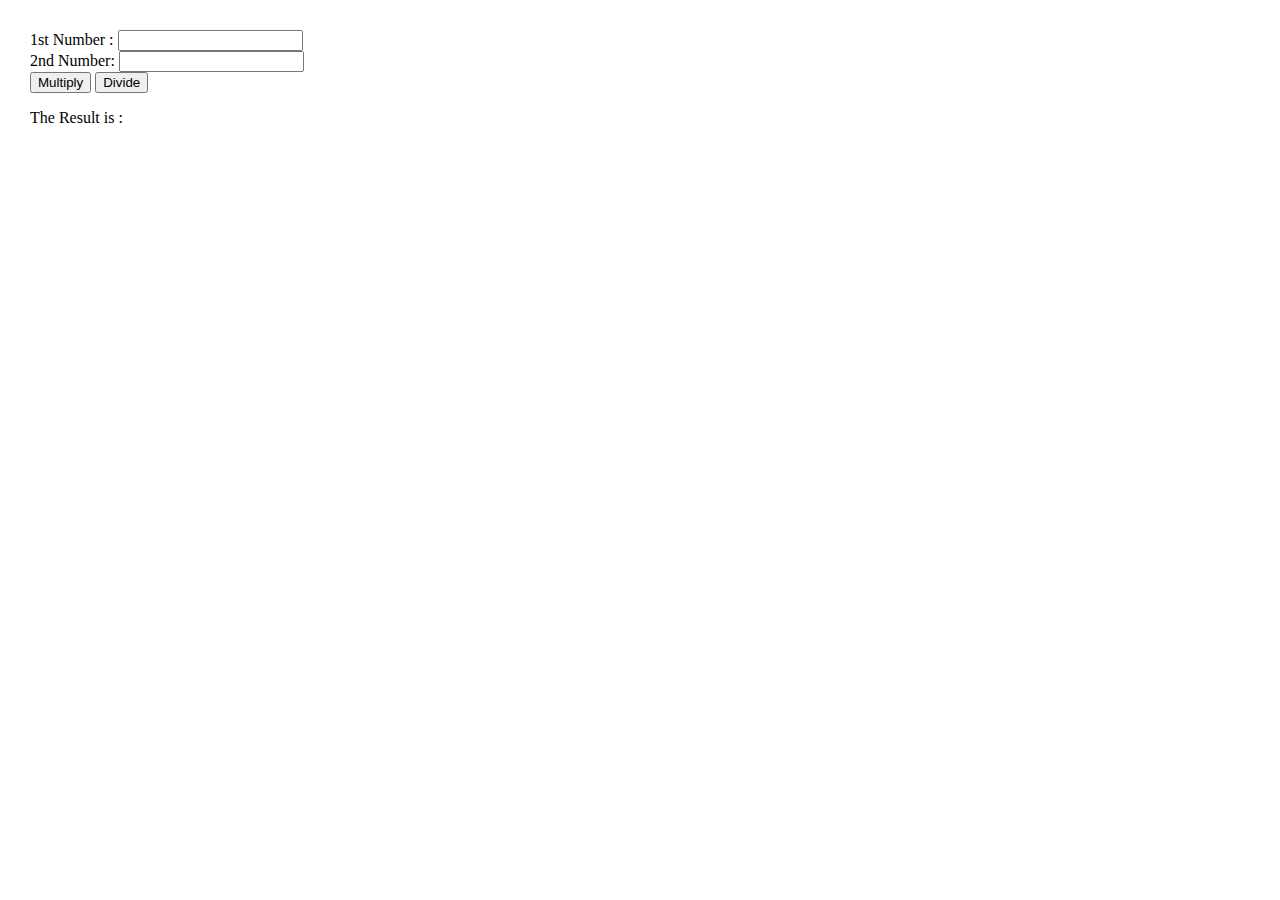
<file: JS-Task3/js_task3.html>
<!DOCTYPE html>
<html>
  <head>
    <meta charset="utf-8" />
    <title>
      JavaScript program to calculate multiplication and division of two numbers
    </title>
    <style type="text/css">
      body {
        margin: 30px;
      }
    </style>
  </head>
  <body>
    <form>
      1st Number : <input type="text" id="firstNumber" /><br />
      2nd Number: <input type="text" id="secondNumber" /><br />
      <input type="button" onClick="multiplyBy()" value="Multiply" />
      <input type="button" onClick="divideBy()" value="Divide" />
    </form>
    <p>
      The Result is : <br />
      <span id="result"></span>
    </p>
    <script>
      function multiplyBy() {
        num1 = document.getElementById("firstNumber").value;
        num2 = document.getElementById("secondNumber").value;
        document.getElementById("result").innerHTML = num1 * num2;
      }

      function divideBy() {
        num1 = document.getElementById("firstNumber").value;
        num2 = document.getElementById("secondNumber").value;
        document.getElementById("result").innerHTML = num1 / num2;
      }
    </script>
  </body>
</html>
</file>
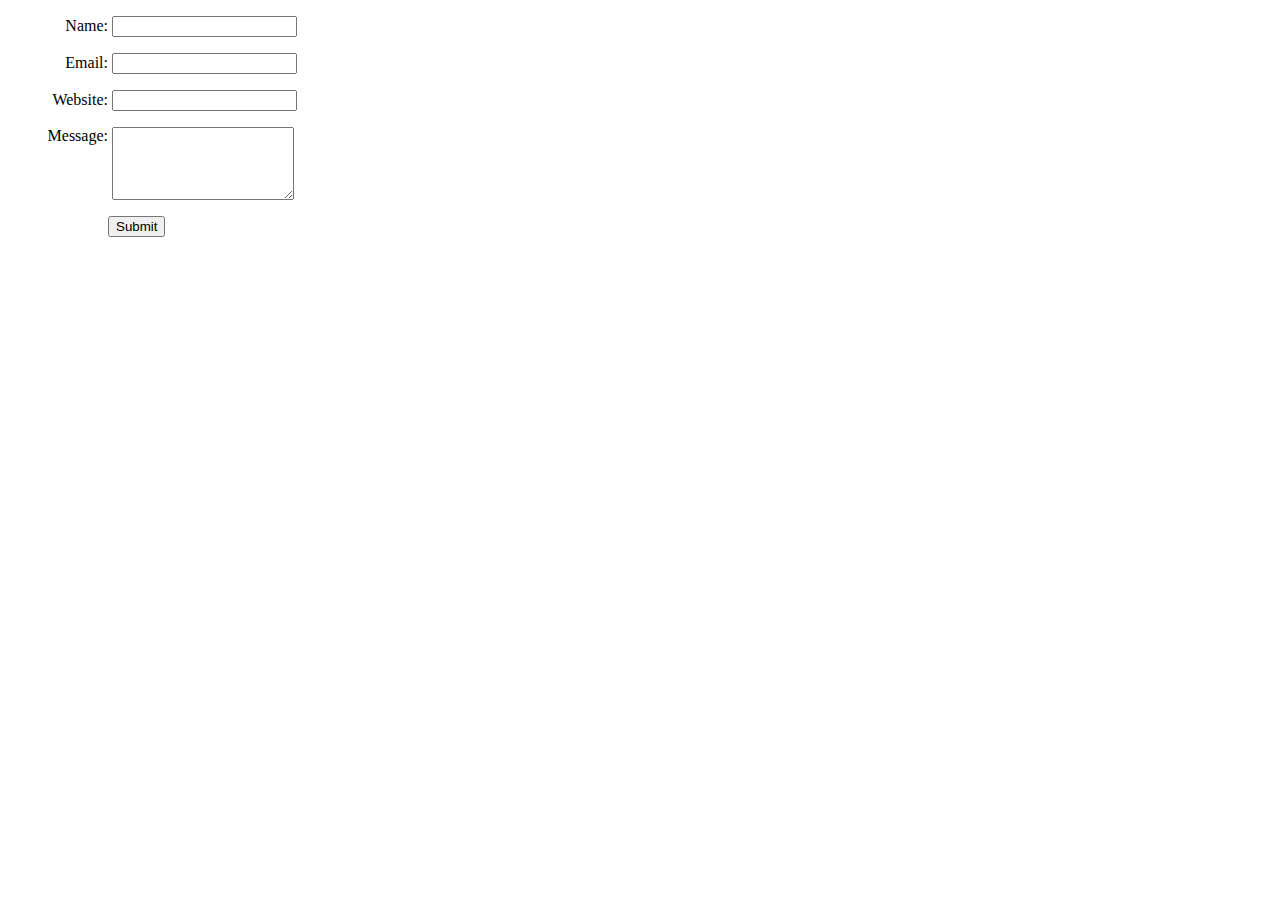
<file: JS-Task5/js_task5.html>
<!DOCTYPE html>
<html lang="en">
	<head>
		<script type='text/javascript' src='jquery.min.js'></script>
    </head>
	<style>
		#contact label{
			display: inline-block;
			width: 100px;
			text-align: right;
		}
		#contact_submit{
			padding-left: 100px;
		}
		#contact div{
			margin-top: 1em;
		}
		textarea{
			vertical-align: top;
			height: 5em;
		}
			
		.error{
			display: none;
			margin-left: 10px;
		}		
		
		.error_show{
			color: red;
			margin-left: 10px;
		}
		
		input.invalid, textarea.invalid{
			border: 2px solid red;
		}
		
		input.valid, textarea.valid{
			border: 2px solid green;
		}
	</style>
	<script>
		$(document).ready(function() {
			<!-- Real-time Validation -->
				<!--Name can't be blank-->
				$('#contact_name').on('input', function() {
					var input=$(this);
					var is_name=input.val();
					if(is_name){input.removeClass("invalid").addClass("valid");}
					else{input.removeClass("valid").addClass("invalid");}
				});
				
				<!--Email must be an email -->
				$('#contact_email').on('input', function() {
					var input=$(this);
					var re = /^[a-zA-Z0-9.!#$%&'*+/=?^_`{|}~-]+@[a-zA-Z0-9-]+(?:\.[a-zA-Z0-9-]+)*$/;
					var is_email=re.test(input.val());
					if(is_email){input.removeClass("invalid").addClass("valid");}
					else{input.removeClass("valid").addClass("invalid");}
				});
				
				<!--Website must be a website -->
				$('#contact_website').on('input', function() {
					var input=$(this);
					if (input.val().substring(0,4)=='www.'){input.val('http://www.'+input.val().substring(4));}
					var re = /(http|ftp|https):\/\/[\w-]+(\.[\w-]+)+([\w.,@?^=%&amp;:\/~+#-]*[\w@?^=%&amp;\/~+#-])?/;
					var is_url=re.test(input.val());
					if(is_url){input.removeClass("invalid").addClass("valid");}
					else{input.removeClass("valid").addClass("invalid");}
				});
				
				<!--Message can't be blank -->
				$('#contact_message').keyup(function(event) {
					var input=$(this);
					var message=$(this).val();
					console.log(message);
					if(message){input.removeClass("invalid").addClass("valid");}
					else{input.removeClass("valid").addClass("invalid");}	
				});
		
			<!-- After Form Submitted Validation-->
			$("#contact_submit button").click(function(event){
				var form_data=$("#contact").serializeArray();
				var error_free=true;
				for (var input in form_data){
					var element=$("#contact_"+form_data[input]['name']);
					var valid=element.hasClass("valid");
					var error_element=$("span", element.parent());
					if (!valid){error_element.removeClass("error").addClass("error_show"); error_free=false;}
					else{error_element.removeClass("error_show").addClass("error");}
				}
				if (!error_free){
					event.preventDefault(); 
				}
				else{
					alert('No errors: Form will be submitted');
				}
			});
			
			
			
		});
	</script>
	
    <body>
		<form id="contact" method="post" action="">
			<div>
				<label for="contact_name">Name:</label>
				<input type="text" id="contact_name" name="name"></input>
				<span class="error">This field is required</span>
			</div>
			<div>
				<label for="contact_email">Email:</label>
				<input type="email" id="contact_email" name="email"></input>
				<span class="error">A valid email address is required</span>				
			</div>					
			<div>
				<label for="contact_website">Website:</label>
				<input type="url" id="contact_website" name="website"></input>
				<span class="error">A valid url is required</span>								
			</div>						
			<div>
				<label for="contact_message">Message:</label>
				<textarea id="contact_message" name="message"></textarea>
				<span class="error">This field is required</span>												
			</div>					
			<div id="contact_submit">				
				<button type="submit">Submit</button>
			</div>
		</form>
	</body>
</html>
</file>
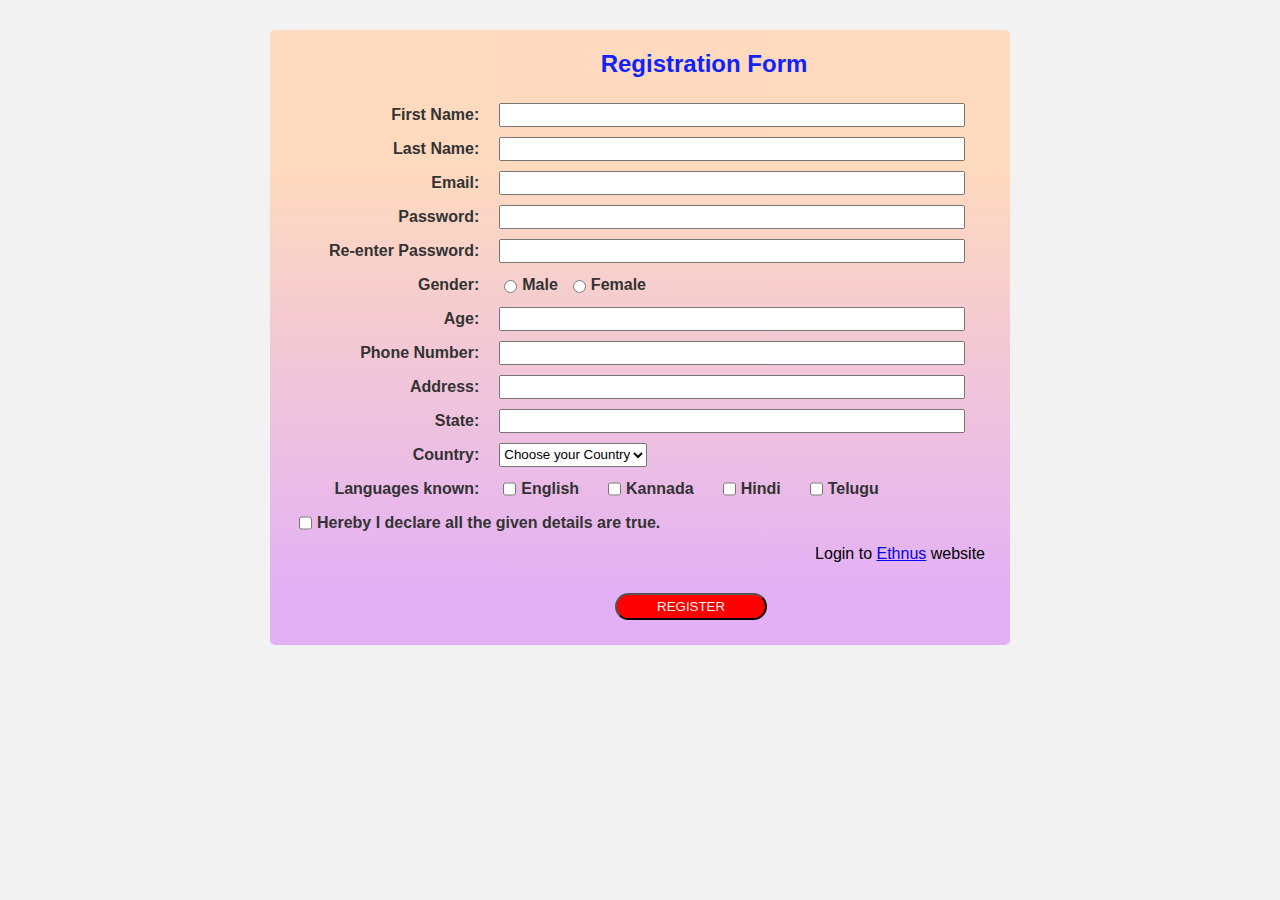
<file: JS-Task8/js_task8.html>
<!DOCTYPE html>
<html lang="en">
<head>
  <meta charset="UTF-8">
  <meta name="viewport" content="width=device-width, initial-scale=1.0">
  <title>Registration Form</title>
  <link rel="stylesheet" type="text/css" href="style.css" />
</head>
<body>
  <body>
    <div class="container">
      <h2>
        Registration Form
      </h2>
      <form action="#" name="myForm" onsubmit="return validateForm()" method="post">
        <div class="row">
          <div class="cell cell-1-2">
            <label for="firstName">First Name:</label>
          </div>
          <div class="cell cell-1-2">
            <input type="text" id="firstName" name="firstName" /><span class="poor"></span>
          </div>
        </div>
        <div class="row">
          <div class="cell cell-1-2">
            <label for="lastName">Last Name:</label>
          </div>
          <div class="cell cell-1-2">
            <input type="text" id="lastName" name="lastName" /><span class="poor"></span>
          </div>
        </div>
        <div class="row">
          <div class="cell cell-1-2">
            <label for="email">Email:</label>
          </div>
          <div class="cell cell-1-2">
            <input type="email" id="email" name="email" /><span class="poor"></span>
          </div>
        </div>
        <div class="row">
          <div class="cell cell-1-2">
            <label for="password">Password:</label>
          </div>
          <div class="cell cell-1-2">
            <input type="password" id="password" name="password" /><span class="poor"></span>
          </div>
        </div>
        <div class="row">
          <div class="cell cell-1-2">
            <label for="rePassword">Re-enter Password:</label>
          </div>
          <div class="cell cell-1-2">
            <input type="password" id="rePassword" name="rePassword" /><span class="poor"></span>
          </div>
        </div>
        <div class="row">
          <div class="cell cell-1-2">
            <label>Gender:</label>
          </div>
          <div class="cell cell-1-2">
            <input type="radio" id="male" name="gender" value="Male" />
            <label for="male">Male</label>
            <br />
            <input type="radio" id="female" name="gender" value="Female" />
            <label for="female">Female</label>
          </div>
        </div>
        <div class="row">
          <div class="cell cell-1-2">
            <label for="age">Age:</label>
          </div>
          <div class="cell cell-1-2">
            <input type="text" id="age" name="age" /><span class="poor"></span>
          </div>
        </div>
        <div class="row">
          <div class="cell cell-1-2">
            <label for="phoneNumber">Phone Number:</label>
          </div>
          <div class="cell cell-1-2">
            <input type="text" id="phoneNumber" name="phoneNumber" /><span class="poor"></span>
          </div>
        </div>
        <div class="row">
          <div class="cell cell-1-2">
            <label for="address">Address:</label>
          </div>
          <div class="cell cell-1-2">
            <input type="text" id="address" name="address" /><span class="poor"></span>
          </div>
        </div>
        <div class="row">
          <div class="cell cell-1-2">
            <label for="state">State:</label>
          </div>
          <div class="cell cell-1-2">
            <input type="text" id="state" name="state" /><span class="poor"></span>
          </div>
        </div>
        <div class="row">
          <div class="cell cell-1-2">
            <label for="country">Country:</label>
          </div>
          <div class="cell cell-1-2">
            <select id="country" name="country">
              <option value="Choose">Choose your Country</option>
              <option value="USA">USA</option>
              <option value="Canada">Canada</option>
              <option value="UK">UK</option>
            </select>
          </div>
        </div>
        <div class="row">
          <div class="cell cell-1-2">
            <label>Languages known:</label>
          </div>
          <div class="cell cell-1-2">
            <input type="checkbox" id="english" name="languages" value="English" />
            <label class="checkbox-label" for="english">English</label>
            <input type="checkbox" id="kannada" name="languages" value="Kannada" />
            <label class="checkbox-label" for="kannada">Kannada</label>
            <input type="checkbox" id="hindi" name="languages" value="Hindi" />
            <label class="checkbox-label" for="hindi">Hindi</label>
            <input type="checkbox" id="telugu" name="languages" value="Telugu" />
            <label class="checkbox-label" for="telugu">Telugu</label>
          </div>
        </div>
        <div class="row">
          <div class="cell cell-1">
            <input type="checkbox" id="declaration" name="declaration" value="true" />
            <label class="checkbox-label" for="declaration">Hereby I declare all the given details are true.</label>
          </div>
        </div>
        <div class="row">
          <div class="cell cell-1">
            <span>
              Login to
              <a href="https://ethnus.com/" target="_blank">Ethnus</a>
              website
            </span>
          </div>
        </div>
        <div class="row">
          <div class="cell cell-1">
            <div class="btn-container">
              <input type="submit" class="btn-register" value="REGISTER" />
              </form>
            </div>
          </div>
        </div>
    </div>
    <script src="./script.js"></script>
  </body>
</html>
</file>
<file: BS-Task2/lib/flaticon/font/flaticon.css>
/*
  	Flaticon icon font: Flaticon
  	Creation date: 23/08/2020 07:24
  	*/

@font-face {
  font-family: "Flaticon";
  src: url("./Flaticon.eot");
  src: url("./Flaticon.eot?#iefix") format("embedded-opentype"),
       url("./Flaticon.woff2") format("woff2"),
       url("./Flaticon.woff") format("woff"),
       url("./Flaticon.ttf") format("truetype"),
       url("./Flaticon.svg#Flaticon") format("svg");
  font-weight: normal;
  font-style: normal;
}

@media screen and (-webkit-min-device-pixel-ratio:0) {
  @font-face {
    font-family: "Flaticon";
    src: url("./Flaticon.svg#Flaticon") format("svg");
  }
}

[class^="flaticon-"]:before, [class*=" flaticon-"]:before,
[class^="flaticon-"]:after, [class*=" flaticon-"]:after {   
  font-family: Flaticon;
        font-size: 20px;
font-style: normal;
margin-left: 20px;
}

.flaticon-concrete:before { content: "\f100"; }
.flaticon-worker:before { content: "\f101"; }
.flaticon-measure:before { content: "\f102"; }
.flaticon-building:before { content: "\f103"; }
.flaticon-brush:before { content: "\f104"; }
.flaticon-crane:before { content: "\f105"; }
.flaticon-call:before { content: "\f106"; }
.flaticon-calendar:before { content: "\f107"; }
.flaticon-send-mail:before { content: "\f108"; }
.flaticon-address:before { content: "\f109"; }
</file>
<file: BS-Task2/css/style.css>
body {
  color: #666666;
  background: #dddddd;
  font-family: "Poppins", sans-serif;
  font-weight: 400;
}

h1,
h2,
h3,
h4,
h5,
h6 {
  color: #030f27;
}

a {
  color: #666666;
  transition: 0.3s;
}

a:hover,
a:active,
a:focus {
  color: #fdbe33;
  outline: none;
  text-decoration: none;
}

.btn:focus {
  box-shadow: none;
}

.wrapper {
  position: relative;
  width: 100%;
  max-width: 1366px;
  margin: 0 auto;
  background: #ffffff;
}

.back-to-top {
  position: fixed;
  display: none;
  background: #fdbe33;
  color: #121518;
  width: 44px;
  height: 44px;
  text-align: center;
  line-height: 1;
  font-size: 22px;
  right: 15px;
  bottom: 15px;
  transition: background 0.5s;
  z-index: 9;
}

.back-to-top:hover {
  color: #fdbe33;
  background: #121518;
}

.back-to-top i {
  padding-top: 10px;
}

.btn {
  transition: 0.3s;
}
.top-bar {
  position: relative;
  height: 90px;
  background: #fdbe33;
}

.top-bar .logo {
  padding: 15px 0;
  text-align: left;
  overflow: hidden;
}

.top-bar .logo h1 {
  margin: 0;
  color: #030f27;
  font-size: 60px;
  line-height: 60px;
  font-weight: 700;
}

.top-bar .logo img {
  max-width: 100%;
  max-height: 60px;
}

.top-bar .top-bar-item {
  display: flex;
  align-items: center;
  justify-content: flex-end;
}

.top-bar .top-bar-icon {
  width: 40px;
  display: flex;
  align-items: center;
  justify-content: center;
}

.top-bar .top-bar-icon [class^="flaticon-"]::before {
  margin: 0;
  color: #030f27;
  font-size: 40px;
}

.top-bar .top-bar-text {
  padding-left: 15px;
}

.top-bar .top-bar-text h3 {
  margin: 0 0 5px 0;
  color: #030f27;
  font-size: 16px;
  font-weight: 400;
}

.top-bar .top-bar-text p {
  margin: 0;
  color: #030f27;
  font-size: 13px;
  font-weight: 400;
}

@media (min-width: 992px) {
  .top-bar {
    padding: 0 60px;
  }
}

@media (max-width: 991.98px) {
  .top-bar .logo {
    text-align: center;
  }
}
.nav-bar {
  position: relative;
  background: #fdbe33;
  transition: 0.3s;
}

.nav-bar .container-fluid {
  padding: 0;
}

.nav-bar.nav-sticky {
  position: fixed;
  top: 0;
  width: 100%;
  max-width: 1366px;
  box-shadow: 0 2px 5px rgba(0, 0, 0, 0.3);
  z-index: 999;
}

.nav-bar .navbar {
  height: 100%;
  background: #030f27 !important;
}

.navbar-dark .navbar-nav .nav-link,
.navbar-dark .navbar-nav .nav-link:focus,
.navbar-dark .navbar-nav .nav-link:hover,
.navbar-dark .navbar-nav .nav-link.active {
  padding: 10px 10px 8px 10px;
  color: #ffffff;
}

.navbar-dark .navbar-nav .nav-link:hover,
.navbar-dark .navbar-nav .nav-link.active {
  color: #fdbe33;
  transition: none;
}

.nav-bar .dropdown-menu {
  margin-top: 0;
  border: 0;
  border-radius: 0;
  background: #f8f9fa;
}

.nav-bar .btn {
  color: #ffffff;
  border: 2px solid #ffffff;
  border-radius: 0;
}

.nav-bar .btn:hover {
  color: #030f27;
  background: #fdbe33;
  border-color: #fdbe33;
}

@media (min-width: 992px) {
  .nav-bar {
    padding: 0 75px;
  }

  .nav-bar.nav-sticky {
    padding: 0;
  }

  .nav-bar .navbar {
    padding: 20px;
  }

  .nav-bar .navbar-brand {
    display: none;
  }

  .nav-bar a.nav-link {
    padding: 8px 15px;
    font-size: 15px;
    text-transform: uppercase;
  }
}

@media (max-width: 991.98px) {
  .nav-bar .navbar {
    padding: 15px;
  }

  .nav-bar a.nav-link {
    padding: 5px;
  }

  .nav-bar .dropdown-menu {
    box-shadow: none;
  }

  .nav-bar .btn {
    display: none;
  }
}
.carousel {
  position: relative;
  width: 100%;
  height: calc(100vh - 170px);
  min-height: 400px;
  margin: 0 auto;
  text-align: center;
  overflow: hidden;
}

.carousel .carousel-inner,
.carousel .carousel-item {
  position: relative;
  width: 100%;
  height: 100%;
}

.carousel .carousel-item img {
  width: 100%;
  height: 100%;
  object-fit: cover;
}

.carousel .carousel-item::after {
  position: absolute;
  content: "";
  width: 100%;
  height: 100%;
  top: 0;
  left: 0;
  background: rgba(0, 0, 0, 0.3);
  z-index: 1;
}

.carousel .carousel-caption {
  position: absolute;
  top: 0;
  bottom: 0;
  display: flex;
  align-items: center;
  justify-content: center;
  flex-direction: column;
  height: calc(100vh - 170px);
  min-height: 400px;
}

.carousel .carousel-caption p {
  color: #ffffff;
  font-size: 30px;
  margin-bottom: 15px;
  letter-spacing: 1px;
}

.carousel .carousel-caption h1 {
  color: #ffffff;
  font-size: 60px;
  font-weight: 700;
  margin-bottom: 35px;
}

.carousel .carousel-caption .btn {
  padding: 15px 35px;
  font-size: 18px;
  font-weight: 500;
  letter-spacing: 1px;
  text-transform: uppercase;
  color: #ffffff;
  background: transparent;
  border: 2px solid #ffffff;
  border-radius: 0;
  transition: 0.3s;
}

.carousel .carousel-caption .btn:hover {
  color: #030f27;
  background: #fdbe33;
  border-color: #fdbe33;
}

@media (max-width: 767.98px) {
  .carousel .carousel-caption h1 {
    font-size: 40px;
    font-weight: 700;
  }

  .carousel .carousel-caption p {
    font-size: 20px;
  }

  .carousel .carousel-caption .btn {
    padding: 12px 30px;
    font-size: 18px;
    font-weight: 500;
    letter-spacing: 0;
  }
}

@media (max-width: 575.98px) {
  .carousel .carousel-caption h1 {
    font-size: 30px;
    font-weight: 500;
  }

  .carousel .carousel-caption p {
    font-size: 16px;
  }

  .carousel .carousel-caption .btn {
    padding: 10px 25px;
    font-size: 16px;
    font-weight: 400;
    letter-spacing: 0;
  }
}

.carousel .animated {
  -webkit-animation-duration: 1.5s;
  animation-duration: 1.5s;
}
.page-header {
  position: relative;
  margin-bottom: 45px;
  padding: 90px 0;
  text-align: center;
  background: #fdbe33;
}

.page-header h2 {
  position: relative;
  color: #030f27;
  font-size: 60px;
  font-weight: 700;
  margin-bottom: 20px;
  padding-bottom: 5px;
}

.page-header h2::after {
  position: absolute;
  content: "";
  width: 100px;
  height: 2px;
  left: calc(50% - 50px);
  bottom: 0;
  background: #030f27;
}

.page-header a {
  position: relative;
  padding: 0 12px;
  font-size: 22px;
  color: #030f27;
}

.page-header a:hover {
  color: #ffffff;
}

.page-header a::after {
  position: absolute;
  content: "/";
  width: 8px;
  height: 8px;
  top: -2px;
  right: -7px;
  text-align: center;
  color: #121518;
}

.page-header a:last-child::after {
  display: none;
}

@media (max-width: 991.98px) {
  .page-header {
    padding: 60px 0;
  }

  .page-header h2 {
    font-size: 45px;
  }

  .page-header a {
    font-size: 20px;
  }
}

@media (max-width: 767.98px) {
  .page-header {
    padding: 45px 0;
  }

  .page-header h2 {
    font-size: 35px;
  }

  .page-header a {
    font-size: 18px;
  }
}
.section-header {
  position: relative;
  width: 100%;
  margin-bottom: 45px;
}

.section-header p {
  color: #fdbe33;
  font-size: 18px;
  font-weight: 600;
  margin-bottom: 5px;
}

.section-header h2 {
  margin: 0;
  position: relative;
  font-size: 50px;
  font-weight: 700;
}

@media (max-width: 767.98px) {
  .section-header h2 {
    font-size: 30px;
  }
}
.feature {
  position: relative;
  margin-bottom: 45px;
}

.feature .col-md-12 {
  background: #030f27;
}

.feature .col-md-12:nth-child(2n) {
  color: #030f27;
  background: #fdbe33;
}

.feature .feature-item {
  min-height: 250px;
  padding: 30px;
  display: flex;
  align-items: center;
  justify-content: flex-start;
}

.feature .feature-icon {
  position: relative;
  width: 60px;
  display: flex;
  align-items: center;
  justify-content: center;
}

.feature .feature-icon::before {
  position: absolute;
  content: "";
  width: 80px;
  height: 80px;
  top: -20px;
  left: -10px;
  border: 2px dotted #ffffff;
  border-radius: 60px;
  z-index: 1;
}

.feature .feature-icon::after {
  position: absolute;
  content: "";
  width: 79px;
  height: 79px;
  top: -18px;
  left: -9px;
  background: #030f27;
  border-radius: 60px;
  z-index: 2;
}

.feature .col-md-12:nth-child(2n) .feature-icon::after {
  background: #fdbe33;
}

.feature .feature-icon [class^="flaticon-"]::before {
  position: relative;
  margin: 0;
  color: #fdbe33;
  font-size: 60px;
  line-height: 60px;
  z-index: 3;
}

.feature .feature-text {
  padding-left: 30px;
}

.feature .feature-text h3 {
  margin: 0 0 10px 0;
  color: #fdbe33;
  font-size: 25px;
  font-weight: 600;
}

.feature .feature-text p {
  margin: 0;
  color: #fdbe33;
  font-size: 18px;
  font-weight: 400;
}

.feature .col-md-12:nth-child(2n) [class^="flaticon-"]::before,
.feature .col-md-12:nth-child(2n) h3,
.feature .col-md-12:nth-child(2n) p {
  color: #030f27;
}

.about {
  position: relative;
  width: 100%;
  padding: 45px 0;
}

.about .section-header {
  margin-bottom: 30px;
}

.about .about-img {
  position: relative;
  height: 100%;
}

.about .about-img img {
  width: 100%;
  height: 100%;
  object-fit: cover;
}

.about .about-text p {
  font-size: 16px;
}

.about .about-text a.btn {
  position: relative;
  margin-top: 15px;
  padding: 15px 35px;
  font-size: 16px;
  font-weight: 500;
  letter-spacing: 1px;
  color: #030f27;
  border-radius: 0;
  background: #fdbe33;
  transition: 0.3s;
}

.about .about-text a.btn:hover {
  color: #fdbe33;
  background: #030f27;
}

@media (max-width: 767.98px) {
  .about .about-img {
    margin-bottom: 30px;
    height: auto;
  }
}

.fact {
  position: relative;
  width: 100%;
  padding: 45px 0;
}

.fact .col-6 {
  display: flex;
  align-items: flex-start;
}

.fact .fact-icon {
  position: relative;
  margin: 7px 15px 0 15px;
  width: 60px;
  display: flex;
  align-items: center;
  justify-content: center;
}

.fact .fact-icon [class^="flaticon-"]::before {
  margin: 0;
  font-size: 60px;
  line-height: 60px;
  background-image: linear-gradient(#ffffff, #fdbe33);
  -webkit-background-clip: text;
  -webkit-text-fill-color: transparent;
}

.fact .fact-right .fact-icon [class^="flaticon-"]::before {
  background-image: linear-gradient(#ffffff, #030f27);
}

.fact .fact-left,
.fact .fact-right {
  padding-top: 60px;
  padding-bottom: 60px;
}

.fact .fact-text h2 {
  font-size: 35px;
  font-weight: 700;
}

.fact .fact-text p {
  margin: 0;
  font-size: 16px;
  font-weight: 600;
  text-transform: uppercase;
}

.fact .fact-left {
  color: #fdbe33;
  background: #030f27;
}

.fact .fact-right {
  color: #030f27;
  background: #fdbe33;
}

.fact .fact-left h2 {
  color: #fdbe33;
}

.service {
  position: relative;
  width: 100%;
  padding: 45px 0 15px 0;
}

.service .service-item {
  position: relative;
  width: 100%;
  text-align: center;
  margin-bottom: 30px;
}

.service .service-img {
  position: relative;
  overflow: hidden;
}

.service .service-img img {
  width: 100%;
}

.service .service-overlay {
  position: absolute;
  width: 100%;
  height: 100%;
  top: 0;
  left: 0;
  padding: 30px;
  display: flex;
  align-items: center;
  justify-content: center;
  background: rgba(3, 15, 39, 0.7);
  transition: 0.5s;
  opacity: 0;
}

.service .service-item:hover .service-overlay {
  opacity: 1;
}

.service .service-overlay p {
  margin: 0;
  color: #ffffff;
}

.service .service-text {
  display: flex;
  align-items: center;
  height: 60px;
  background: #030f27;
  overflow: hidden;
  white-space: nowrap;
  text-overflow: ellipsis;
}

.service .service-text h3 {
  margin: 0;
  padding: 0 15px 0 25px;
  width: calc(100% - 60px);
  font-size: 20px;
  font-weight: 700;
  color: #fdbe33;
  text-align: left;
  overflow: hidden;
  white-space: nowrap;
  text-overflow: ellipsis;
}

.service .service-item a.btn {
  width: 60px;
  height: 60px;
  padding: 3px 0 0 3px;
  display: flex;
  align-items: center;
  justify-content: center;
  font-size: 60px;
  line-height: 60px;
  font-weight: 100;
  color: #030f27;
  background: #fdbe33;
  border-radius: 0;
  transition: 0.3s;
}

.service .service-item:hover a.btn {
  color: #ffffff;
}
.video {
  position: relative;
  margin: 45px 0;
  height: 100%;
  min-height: 500px;
  background: linear-gradient(rgba(3, 15, 39, 0.9), rgba(3, 15, 39, 0.9)),
    url(../img/carousel-1.jpg);
  background-attachment: fixed;
  background-position: center;
  background-repeat: no-repeat;
  background-size: cover;
}

.video .btn-play {
  position: absolute;
  z-index: 1;
  top: 50%;
  left: 50%;
  transform: translateX(-50%) translateY(-50%);
  box-sizing: content-box;
  display: block;
  width: 32px;
  height: 44px;
  border-radius: 50%;
  border: none;
  outline: none;
  padding: 18px 20px 18px 28px;
}

.video .btn-play:before {
  content: "";
  position: absolute;
  z-index: 0;
  left: 50%;
  top: 50%;
  transform: translateX(-50%) translateY(-50%);
  display: block;
  width: 100px;
  height: 100px;
  background: #fdbe33;
  border-radius: 50%;
  animation: pulse-border 1500ms ease-out infinite;
}

.video .btn-play:after {
  content: "";
  position: absolute;
  z-index: 1;
  left: 50%;
  top: 50%;
  transform: translateX(-50%) translateY(-50%);
  display: block;
  width: 100px;
  height: 100px;
  background: #fdbe33;
  border-radius: 50%;
  transition: all 200ms;
}

.video .btn-play:hover:after {
  background-color: darken(#fdbe33, 10%);
}

.video .btn-play img {
  position: relative;
  z-index: 3;
  max-width: 100%;
  width: auto;
  height: auto;
}

.video .btn-play span {
  display: block;
  position: relative;
  z-index: 3;
  width: 0;
  height: 0;
  border-left: 32px solid #030f27;
  border-top: 22px solid transparent;
  border-bottom: 22px solid transparent;
}

@keyframes pulse-border {
  0% {
    transform: translateX(-50%) translateY(-50%) translateZ(0) scale(1);
    opacity: 1;
  }
  100% {
    transform: translateX(-50%) translateY(-50%) translateZ(0) scale(1.5);
    opacity: 0;
  }
}

#videoModal .modal-dialog {
  position: relative;
  max-width: 800px;
  margin: 60px auto 0 auto;
}

#videoModal .modal-body {
  position: relative;
  padding: 0px;
}

#videoModal .close {
  position: absolute;
  width: 30px;
  height: 30px;
  right: 0px;
  top: -30px;
  z-index: 999;
  font-size: 30px;
  font-weight: normal;
  color: #ffffff;
  background: #000000;
  opacity: 1;
}

.team {
  position: relative;
  width: 100%;
  padding: 45px 0 15px 0;
}

.team .team-item {
  position: relative;
  margin-bottom: 30px;
  overflow: hidden;
}

.team .team-img {
  position: relative;
}

.team .team-img img {
  width: 100%;
}

.team .team-text {
  position: relative;
  padding: 25px 15px;
  text-align: center;
  background: #030f27;
  transition: 0.5s;
}

.team .team-text h2 {
  font-size: 20px;
  font-weight: 600;
  color: #fdbe33;
  transition: 0.5s;
}

.team .team-text p {
  margin: 0;
  color: #ffffff;
}

.team .team-item:hover .team-text {
  background: #fdbe33;
}

.team .team-item:hover .team-text h2 {
  color: #030f27;
  letter-spacing: 1px;
}

.team .team-social {
  position: absolute;
  width: 100px;
  top: 0;
  left: -50px;
  display: flex;
  flex-direction: column;
  font-size: 0;
}

.team .team-social a {
  position: relative;
  left: 0;
  width: 50px;
  height: 50px;
  display: flex;
  align-items: center;
  justify-content: center;
  font-size: 18px;
  color: #ffffff;
}

.team .team-item:hover .team-social a:first-child {
  background: #00acee;
  left: 50px;
  transition: 0.3s 0s;
}

.team .team-item:hover .team-social a:nth-child(2) {
  background: #3b5998;
  left: 50px;
  transition: 0.3s 0.1s;
}

.team .team-item:hover .team-social a:nth-child(3) {
  background: #0e76a8;
  left: 50px;
  transition: 0.3s 0.2s;
}

.team .team-item:hover .team-social a:nth-child(4) {
  background: #3f729b;
  left: 50px;
  transition: 0.3s 0.3s;
}

.faqs {
  position: relative;
  width: 100%;
  padding: 45px 0;
}

.faqs .row {
  position: relative;
}

.faqs .row::after {
  position: absolute;
  content: "";
  width: 1px;
  height: 100%;
  top: 0;
  left: calc(50% - 0.5px);
  background: #fdbe33;
}

.faqs #accordion-1 {
  padding-right: 15px;
}

.faqs #accordion-2 {
  padding-left: 15px;
}

@media (max-width: 767.98px) {
  .faqs .row::after {
    display: none;
  }

  .faqs #accordion-1,
  .faqs #accordion-2 {
    padding: 0;
  }

  .faqs #accordion-2 {
    padding-top: 15px;
  }
}

.faqs .card {
  margin-bottom: 15px;
  border: none;
  border-radius: 0;
}

.faqs .card:last-child {
  margin-bottom: 0;
}

.faqs .card-header {
  padding: 0;
  border: none;
  background: #ffffff;
}

.faqs .card-header a {
  display: block;
  padding: 10px 25px;
  width: 100%;
  color: #121518;
  font-size: 16px;
  line-height: 40px;
  border: 1px solid rgba(0, 0, 0, 0.1);
  transition: 0.5s;
}

.faqs .card-header [data-toggle="collapse"][aria-expanded="true"] {
  background: #fdbe33;
}

.faqs .card-header [data-toggle="collapse"]:after {
  font-family: "font Awesome 5 Free";
  content: "\f067";
  float: right;
  color: #fdbe33;
  font-size: 12px;
  font-weight: 900;
  transition: 0.5s;
}

.faqs .card-header [data-toggle="collapse"][aria-expanded="true"]:after {
  font-family: "font Awesome 5 Free";
  content: "\f068";
  float: right;
  color: #030f27;
  font-size: 12px;
  font-weight: 900;
  transition: 0.5s;
}

.faqs .card-body {
  padding: 20px 25px;
  font-size: 16px;
  background: #ffffff;
  border: 1px solid rgba(0, 0, 0, 0.1);
  border-top: none;
}

.testimonial {
  position: relative;
  margin: 45px 0;
  padding: 90px 0;
  text-align: center;
  background: linear-gradient(rgba(3, 15, 39, 0.9), rgba(3, 15, 39, 0.9)),
    url(../img/carousel-1.jpg);
  background-attachment: fixed;
  background-position: center;
  background-repeat: no-repeat;
  background-size: cover;
}

.testimonial .container {
  max-width: 760px;
}

.about-page .testimonial {
  padding-bottom: 90px;
}

.testimonial .testimonial-slider-nav {
  position: relative;
  width: 300px;
  margin: 0 auto;
}

.testimonial .testimonial-slider-nav .slick-slide {
  position: relative;
  opacity: 0;
  transition: 0.5s;
}

.testimonial .testimonial-slider-nav .slick-active {
  opacity: 1;
  transform: scale(1.3);
}

.testimonial .testimonial-slider-nav .slick-center {
  transform: scale(1.8);
  z-index: 1;
}

.testimonial .testimonial-slider-nav .slick-slide img {
  position: relative;
  display: block;
  margin-top: 37px;
  width: 100%;
  height: auto;
  border-radius: 100px;
}

.testimonial .testimonial-slider {
  position: relative;
  margin-top: 15px;
  padding-top: 50px;
}

.testimonial .testimonial-slider::before {
  position: absolute;
  content: "";
  width: 60px;
  height: 50px;
  top: 0;
  left: calc(50% - 30px);
  background: url(../img/quote.png) top center no-repeat;
}

.testimonial .testimonial-slider h3 {
  color: #fdbe33;
  font-size: 22px;
  font-weight: 700;
}

.testimonial .testimonial-slider h4 {
  font-size: 14px;
  font-weight: 300;
  color: #ffffff;
  font-style: italic;
  margin-bottom: 10px;
}

.testimonial .testimonial-slider p {
  color: #ffffff;
  font-size: 16px;
  font-weight: 300;
  margin: 0;
}
.blog {
  position: relative;
  width: 100%;
  padding: 45px 0 15px 0;
}

.blog .blog-item {
  position: relative;
  width: 100%;
  text-align: center;
  margin-bottom: 30px;
}

.blog .blog-img {
  position: relative;
  overflow: hidden;
}

.blog .blog-img img {
  width: 100%;
}

.blog .blog-title {
  display: flex;
  align-items: center;
  height: 60px;
  background: #030f27;
  overflow: hidden;
  white-space: nowrap;
  text-overflow: ellipsis;
}

.blog .blog-title h3 {
  margin: 0;
  padding: 0 15px 0 25px;
  width: calc(100% - 60px);
  font-size: 18px;
  font-weight: 700;
  color: #fdbe33;
  text-align: left;
  overflow: hidden;
  white-space: nowrap;
  text-overflow: ellipsis;
}

.blog .blog-title a.btn {
  width: 60px;
  height: 60px;
  padding: 3px 0 0 3px;
  display: flex;
  align-items: center;
  justify-content: center;
  font-size: 60px;
  line-height: 60px;
  font-weight: 100;
  color: #030f27;
  background: #fdbe33;
  border-radius: 0;
  transition: 0.3s;
}

.blog .blog-item:hover a.btn {
  color: #ffffff;
}

.blog .blog-meta {
  position: relative;
  padding: 25px 0 10px 0;
  background: #f3f6ff;
}

.blog .blog-meta::after {
  position: absolute;
  content: "";
  width: 100px;
  height: 1px;
  left: calc(50% - 50px);
  bottom: 0;
  background: #fdbe33;
}

.blog .blog-meta p {
  display: inline-block;
  margin: 0;
  padding: 0 3px;
  font-size: 14px;
  font-weight: 300;
  font-style: italic;
  color: #666666;
}

.blog .blog-meta p a {
  margin-left: 5px;
  font-style: normal;
}

.blog .blog-text {
  padding: 10px 25px 25px 25px;
  background: #f3f6ff;
}

.blog .blog-text p {
  margin: 0;
  font-size: 16px;
}

.blog .pagination .page-link {
  color: #030f27;
  border-radius: 0;
  border-color: #fdbe33;
}

.blog .pagination .page-link:hover,
.blog .pagination .page-item.active .page-link {
  color: #fdbe33;
  background: #030f27;
}

.blog .pagination .disabled .page-link {
  color: #999999;
}
.single {
  position: relative;
  padding: 45px 0;
}

.single .single-content {
  position: relative;
  margin-bottom: 30px;
  overflow: hidden;
}

.single .single-content img {
  margin-bottom: 20px;
  width: 100%;
}

.single .single-tags {
  margin: -5px -5px 41px -5px;
  font-size: 0;
}

.single .single-tags a {
  margin: 5px;
  display: inline-block;
  padding: 7px 15px;
  font-size: 14px;
  font-weight: 400;
  color: #666666;
  border: 1px solid #dddddd;
}

.single .single-tags a:hover {
  color: #fdbe33;
  background: #030f27;
}

.single .single-bio {
  margin-bottom: 45px;
  padding: 30px;
  background: #f3f6ff;
  display: flex;
}

.single .single-bio-img {
  width: 100%;
  max-width: 100px;
}

.single .single-bio-img img {
  width: 100%;
}

.single .single-bio-text {
  padding-left: 30px;
}

.single .single-bio-text h3 {
  font-size: 20px;
  font-weight: 700;
}

.single .single-bio-text p {
  margin: 0;
}

.single .single-related {
  margin-bottom: 45px;
}

.single .single-related h2 {
  font-size: 30px;
  font-weight: 700;
  margin-bottom: 25px;
}

.single .related-slider {
  position: relative;
  margin: 0 -15px;
  width: calc(100% + 30px);
}

.single .related-slider .post-item {
  margin: 0 15px;
}

.single .post-item {
  display: flex;
  align-items: center;
  margin-bottom: 15px;
}

.single .post-item .post-img {
  width: 100%;
  max-width: 80px;
}

.single .post-item .post-img img {
  width: 100%;
}

.single .post-item .post-text {
  padding-left: 15px;
}

.single .post-item .post-text a {
  font-size: 16px;
  font-weight: 400;
}

.single .post-item .post-meta {
  display: flex;
  margin-top: 8px;
}

.single .post-item .post-meta p {
  display: inline-block;
  margin: 0;
  padding: 0 3px;
  font-size: 14px;
  font-weight: 300;
  font-style: italic;
}

.single .post-item .post-meta p a {
  margin-left: 5px;
  font-size: 14px;
  font-weight: 300;
  font-style: normal;
}

.single .related-slider .owl-nav {
  position: absolute;
  width: 90px;
  top: -55px;
  right: 15px;
  display: flex;
}

.single .related-slider .owl-nav .owl-prev,
.single .related-slider .owl-nav .owl-next {
  margin-left: 15px;
  width: 30px;
  height: 30px;
  display: flex;
  align-items: center;
  justify-content: center;
  color: #030f27;
  background: #fdbe33;
  font-size: 16px;
  transition: 0.3s;
}

.single .related-slider .owl-nav .owl-prev:hover,
.single .related-slider .owl-nav .owl-next:hover {
  color: #fdbe33;
  background: #030f27;
}

.single .single-comment {
  position: relative;
  margin-bottom: 45px;
}

.single .single-comment h2 {
  font-size: 30px;
  font-weight: 700;
  margin-bottom: 25px;
}

.single .comment-list {
  list-style: none;
  padding: 0;
}

.single .comment-child {
  list-style: none;
}

.single .comment-body {
  display: flex;
  margin-bottom: 30px;
}

.single .comment-img {
  width: 60px;
}

.single .comment-img img {
  width: 100%;
}

.single .comment-text {
  padding-left: 15px;
  width: calc(100% - 60px);
}

.single .comment-text h3 {
  font-size: 18px;
  font-weight: 600;
  margin-bottom: 3px;
}

.single .comment-text span {
  display: block;
  font-size: 14px;
  font-weight: 300;
  margin-bottom: 5px;
}

.single .comment-text .btn {
  padding: 3px 10px;
  font-size: 14px;
  color: #030f27;
  background: #dddddd;
  border-radius: 0;
}

.single .comment-text .btn:hover {
  background: #fdbe33;
}

.single .comment-form {
  position: relative;
}

.single .comment-form h2 {
  font-size: 30px;
  font-weight: 700;
  margin-bottom: 25px;
}

.single .comment-form form {
  padding: 30px;
  background: #f3f6ff;
}

.single .comment-form form .form-group:last-child {
  margin: 0;
}

.single .comment-form input,
.single .comment-form textarea {
  border-radius: 0;
}

.single .comment-form .btn {
  padding: 15px 30px;
  color: #030f27;
  background: #fdbe33;
}

.single .comment-form .btn:hover {
  color: #fdbe33;
  background: #030f27;
}
.sidebar {
  position: relative;
  width: 100%;
}

@media (max-width: 991.98px) {
  .sidebar {
    margin-top: 45px;
  }
}

.sidebar .sidebar-widget {
  position: relative;
  margin-bottom: 45px;
}

.sidebar .sidebar-widget .widget-title {
  position: relative;
  margin-bottom: 30px;
  padding-bottom: 5px;
  font-size: 30px;
  font-weight: 700;
}

.sidebar .sidebar-widget .widget-title::after {
  position: absolute;
  content: "";
  width: 60px;
  height: 2px;
  bottom: 0;
  left: 0;
  background: #fdbe33;
}

.sidebar .sidebar-widget .search-widget {
  position: relative;
}

.sidebar .search-widget input {
  height: 50px;
  border: 1px solid #dddddd;
  border-radius: 0;
}

.sidebar .search-widget input:focus {
  box-shadow: none;
}

.sidebar .search-widget .btn {
  position: absolute;
  top: 6px;
  right: 15px;
  height: 40px;
  padding: 0;
  font-size: 25px;
  color: #fdbe33;
  background: none;
  border-radius: 0;
  border: none;
  transition: 0.3s;
}

.sidebar .search-widget .btn:hover {
  color: #030f27;
}

.sidebar .sidebar-widget .recent-post {
  position: relative;
}

.sidebar .sidebar-widget .tab-post {
  position: relative;
}

.sidebar .tab-post .nav.nav-pills .nav-link {
  color: #fdbe33;
  background: #030f27;
  border-radius: 0;
}

.sidebar .tab-post .nav.nav-pills .nav-link:hover,
.sidebar .tab-post .nav.nav-pills .nav-link.active {
  color: #030f27;
  background: #fdbe33;
}

.sidebar .tab-post .tab-content {
  padding: 15px 0 0 0;
  background: transparent;
}

.sidebar .tab-post .tab-content .container {
  padding: 0;
}

.sidebar .sidebar-widget .category-widget {
  position: relative;
}

.sidebar .category-widget ul {
  margin: 0;
  padding: 0;
  list-style: none;
}

.sidebar .category-widget ul li {
  margin: 0 0 12px 22px;
}

.sidebar .category-widget ul li:last-child {
  margin-bottom: 0;
}

.sidebar .category-widget ul li a {
  display: inline-block;
  line-height: 23px;
}

.sidebar .category-widget ul li::before {
  position: absolute;
  content: "\f105";
  font-family: "Font Awesome 5 Free";
  font-weight: 900;
  color: #fdbe33;
  left: 1px;
}

.sidebar .category-widget ul li span {
  display: inline-block;
  float: right;
}

.sidebar .sidebar-widget .tag-widget {
  position: relative;
  margin: -5px -5px;
}

.single .tag-widget a {
  margin: 5px;
  display: inline-block;
  padding: 7px 15px;
  font-size: 14px;
  font-weight: 400;
  color: #666666;
  border: 1px solid #dddddd;
}

.single .tag-widget a:hover {
  color: #fdbe33;
  background: #030f27;
}

.sidebar .image-widget {
  display: block;
  width: 100%;
  overflow: hidden;
}

.sidebar .image-widget img {
  max-width: 100%;
  transition: 0.3s;
}

.sidebar .image-widget img:hover {
  transform: scale(1.1);
}
.portfolio {
  position: relative;
  padding: 45px 0;
}

.portfolio #portfolio-flters {
  padding: 0;
  margin: -15px 0 25px 0;
  list-style: none;
  font-size: 0;
  text-align: center;
}

.portfolio #portfolio-flters li,
.portfolio .load-more .btn {
  cursor: pointer;
  display: inline-block;
  margin: 5px;
  padding: 8px 15px;
  color: #030f27;
  font-size: 14px;
  font-weight: 500;
  text-transform: uppercase;
  border-radius: 0;
  background: #fdbe33;
  border: none;
  transition: 0.3s;
}

.portfolio #portfolio-flters li:hover,
.portfolio #portfolio-flters li.filter-active {
  background: #030f27;
  color: #fdbe33;
}

.portfolio .load-more {
  text-align: center;
}

.portfolio .load-more .btn {
  padding: 15px 35px;
  font-size: 16px;
  transition: 0.3s;
}

.portfolio .load-more .btn:hover {
  color: #fdbe33;
  background: #030f27;
}

.portfolio .portfolio-warp {
  position: relative;
  width: 100%;
  text-align: center;
  margin-bottom: 30px;
}

.portfolio .portfolio-img {
  position: relative;
  overflow: hidden;
}

.portfolio .portfolio-img img {
  width: 100%;
  transition: 0.3s;
}

.portfolio .portfolio-item:hover img {
  transform: scale(1.1);
}

.portfolio .portfolio-overlay {
  position: absolute;
  width: 100%;
  height: 100%;
  top: 0;
  left: 0;
  padding: 30px;
  display: flex;
  align-items: center;
  justify-content: center;
  background: rgba(3, 15, 39, 0.7);
  transition: 0.5s;
  opacity: 0;
}

.portfolio .portfolio-warp:hover .portfolio-overlay {
  opacity: 1;
}

.portfolio .portfolio-overlay p {
  margin: 0;
  color: #ffffff;
}

.portfolio .portfolio-text {
  display: flex;
  align-items: center;
  height: 60px;
  background: #030f27;
  overflow: hidden;
  white-space: nowrap;
  text-overflow: ellipsis;
}

.portfolio .portfolio-text h3 {
  margin: 0;
  padding: 0 15px 0 25px;
  width: calc(100% - 60px);
  font-size: 20px;
  font-weight: 700;
  color: #fdbe33;
  text-align: center;
  overflow: hidden;
  white-space: nowrap;
  text-overflow: ellipsis;
}

.portfolio .portfolio-warp a.btn {
  width: 60px;
  height: 60px;
  padding: 3px 0 0 3px;
  display: flex;
  align-items: center;
  justify-content: center;
  font-size: 60px;
  line-height: 60px;
  font-weight: 100;
  color: #030f27;
  background: #ffffff;
  border-radius: 0;
  transition: 0.3s;
}

.portfolio .portfolio-warp:hover a.btn {
  color: #ffffff;
  background: #fdbe33;
}
.contact {
  position: relative;
  width: 100%;
  padding: 45px 0;
}

.contact .col-md-6 {
  padding-top: 30px;
  padding-bottom: 30px;
}

.contact .col-md-6:first-child {
  background: #030f27;
}

.contact .col-md-6:last-child {
  background: #fdbe33;
}

.contact .contact-info {
  position: relative;
  width: 100%;
  padding: 0 15px;
}

.contact .contact-item {
  position: relative;
  margin-bottom: 30px;
  padding: 30px;
  display: flex;
  align-items: flex-start;
  flex-direction: row;
  border: 1px solid rgba(256, 256, 256, 0.2);
}

.contact .contact-item [class^="flaticon-"]::before {
  margin: 0;
  color: #fdbe33;
  font-size: 40px;
}

.contact .contact-text {
  position: relative;
  width: auto;
  padding-left: 20px;
}

.contact .contact-text h2 {
  color: #fdbe33;
  font-size: 20px;
  font-weight: 600;
}

.contact .contact-text p {
  margin: 0;
  color: #ffffff;
  font-size: 16px;
}

.contact .contact-item:last-child {
  margin-bottom: 0;
}

.contact .contact-form {
  position: relative;
  padding: 0 15px;
}

.contact .contact-form input {
  color: #ffffff;
  height: 40px;
  border-radius: 0;
  border-width: 1px;
  border-color: rgba(256, 256, 256, 0.4);
  background: transparent;
}

.contact .contact-form textarea {
  color: #ffffff;
  height: 185px;
  border-radius: 0;
  border-width: 1px;
  border-color: rgba(256, 256, 256, 0.4);
  background: transparent;
}

.contact .contact-form input:focus,
.contact .contact-form textarea {
  box-shadow: none;
}

.contact .contact-form .form-control::placeholder {
  color: #ffffff;
  opacity: 1;
}

.contact .contact-form .form-control::-ms-input-placeholder {
  color: #ffffff;
}

.contact .contact-form .form-control::-ms-input-placeholder {
  color: #ffffff;
}

.contact .contact-form .btn {
  padding: 16px 30px;
  font-size: 16px;
  font-weight: 600;
  color: #fdbe33;
  background: #030f27;
  border: none;
  border-radius: 0;
  transition: 0.3s;
}

.contact .contact-form .btn:hover {
  color: #030f27;
  background: #ffffff;
}

.contact .help-block ul {
  margin: 0;
  padding: 0;
  list-style-type: none;
}
.footer {
  position: relative;
  margin-top: 45px;
  padding-top: 90px;
  background: #030f27;
  color: #ffffff;
}

.footer .footer-contact,
.footer .footer-link,
.footer .newsletter {
  position: relative;
  margin-bottom: 45px;
}

.footer h2 {
  position: relative;
  margin-bottom: 20px;
  padding-bottom: 10px;
  font-size: 20px;
  font-weight: 600;
  color: #fdbe33;
}

.footer h2::after {
  position: absolute;
  content: "";
  width: 60px;
  height: 2px;
  left: 0;
  bottom: 0;
  background: #fdbe33;
}

.footer .footer-link a {
  display: block;
  margin-bottom: 10px;
  color: #ffffff;
  transition: 0.3s;
}

.footer .footer-link a::before {
  position: relative;
  content: "\f105";
  font-family: "Font Awesome 5 Free";
  font-weight: 900;
  margin-right: 10px;
}

.footer .footer-link a:hover {
  color: #fdbe33;
  letter-spacing: 1px;
}

.footer .footer-contact p i {
  width: 25px;
}

.footer .footer-social {
  position: relative;
  margin-top: 20px;
}

.footer .footer-social a {
  display: inline-block;
  width: 40px;
  height: 40px;
  padding: 7px 0;
  text-align: center;
  border: 1px solid rgba(256, 256, 256, 0.3);
  border-radius: 60px;
  transition: 0.3s;
}

.footer .footer-social a i {
  font-size: 15px;
  color: #ffffff;
}

.footer .footer-social a:hover {
  background: #fdbe33;
  border-color: #fdbe33;
}

.footer .footer-social a:hover i {
  color: #030f27;
}

.footer .newsletter .form {
  position: relative;
  max-width: 400px;
  margin: 0 auto;
}

.footer .newsletter input {
  height: 50px;
  border: 2px solid #121518;
  border-radius: 0;
}

.footer .newsletter .btn {
  position: absolute;
  top: 5px;
  right: 5px;
  height: 40px;
  padding: 8px 10px;
  font-size: 14px;
  font-weight: 500;
  text-transform: uppercase;
  color: #fdbe33;
  background: #121518;
  border-radius: 0;
  border: 2px solid #fdbe33;
  transition: 0.3s;
}

.footer .newsletter .btn:hover {
  color: #121518;
  background: #fdbe33;
}

.footer .footer-menu .f-menu {
  position: relative;
  padding: 15px 0;
  font-size: 0;
  text-align: center;
  border-top: 1px solid rgba(256, 256, 256, 0.1);
  border-bottom: 1px solid rgba(256, 256, 256, 0.1);
}

.footer .footer-menu .f-menu a {
  color: #ffffff;
  font-size: 16px;
  margin-right: 15px;
  padding-right: 15px;
  border-right: 1px solid rgba(255, 255, 255, 0.1);
}

.footer .footer-menu .f-menu a:hover {
  color: #fdbe33;
}

.footer .footer-menu .f-menu a:last-child {
  margin-right: 0;
  padding-right: 0;
  border-right: none;
}

.footer .copyright {
  padding: 30px 15px;
}

.footer .copyright p {
  margin: 0;
  color: #ffffff;
}

.footer .copyright .col-md-6:last-child p {
  text-align: right;
}

.footer .copyright p a {
  color: #fdbe33;
  font-weight: 500;
  letter-spacing: 1px;
}

.footer .copyright p a:hover {
  color: #ffffff;
}

@media (max-width: 768px) {
  .footer .copyright p,
  .footer .copyright .col-md-6:last-child p {
    margin: 5px 0;
    text-align: center;
  }
}
</file>
<file: JS-Task8/style.css>
body {
  font-family: Arial, sans-serif;
  background-color: #f2f2f2;
  display: flex;
  flex-direction: column;
  align-items: center;
  margin: 10px;
  padding: 20px;
}

h2 {
  margin-top: 0px;
  text-align: center;
  margin-left: 8rem;
  font-weight: bold;
  color: rgb(16, 36, 249);
}

form {
  display: flex;
  flex-direction: column;
  width: 700px;
}

.row {
  display: flex;
}

.row .cell {
  display: flex;
  flex-basis: 200px;
  padding: 5px;
}

.cell-1 {
  flex-grow: 1;
}

.cell-1 span {
  flex-grow: 1;
  text-align: right;
}

.row .cell-1-2:nth-of-type(1) label,
input[type="text"],
input[type="password"],
input[type="email"] {
  flex-grow: 1;
}

.row .cell:nth-of-type(2) {
  flex-basis: 500px;
}

.container {
  width: min-content;
  padding: 20px;
  border-radius: 5px;
  background: linear-gradient(
    rgba(255, 215, 185, 0.91) 23%,
    rgba(223, 159, 247, 0.8) 93%
  );
}

label {
  font-weight: bold;
  color: #333;
  text-align: right;
  padding-right: 10px;
  line-height: 24px;
}

.table-cell {
  display: table-cell;
  padding: 8px;
}

input[type="radio"],
input[type="checkbox"] {
  margin-right: 5px;
}

.checkbox-label {
  margin-right: 15px;
}

.btn-container {
  text-align: center;
  margin-top: 20px;
}
.btn-register {
  margin-left: 20rem;
  background-color: red;
  text-align: center;
  color: #f2f2f2;
  border-radius: 20px;
  padding: 4px 40px;
}
.poor {
  color: red;
  margin-left: 20px;
}
</file>
